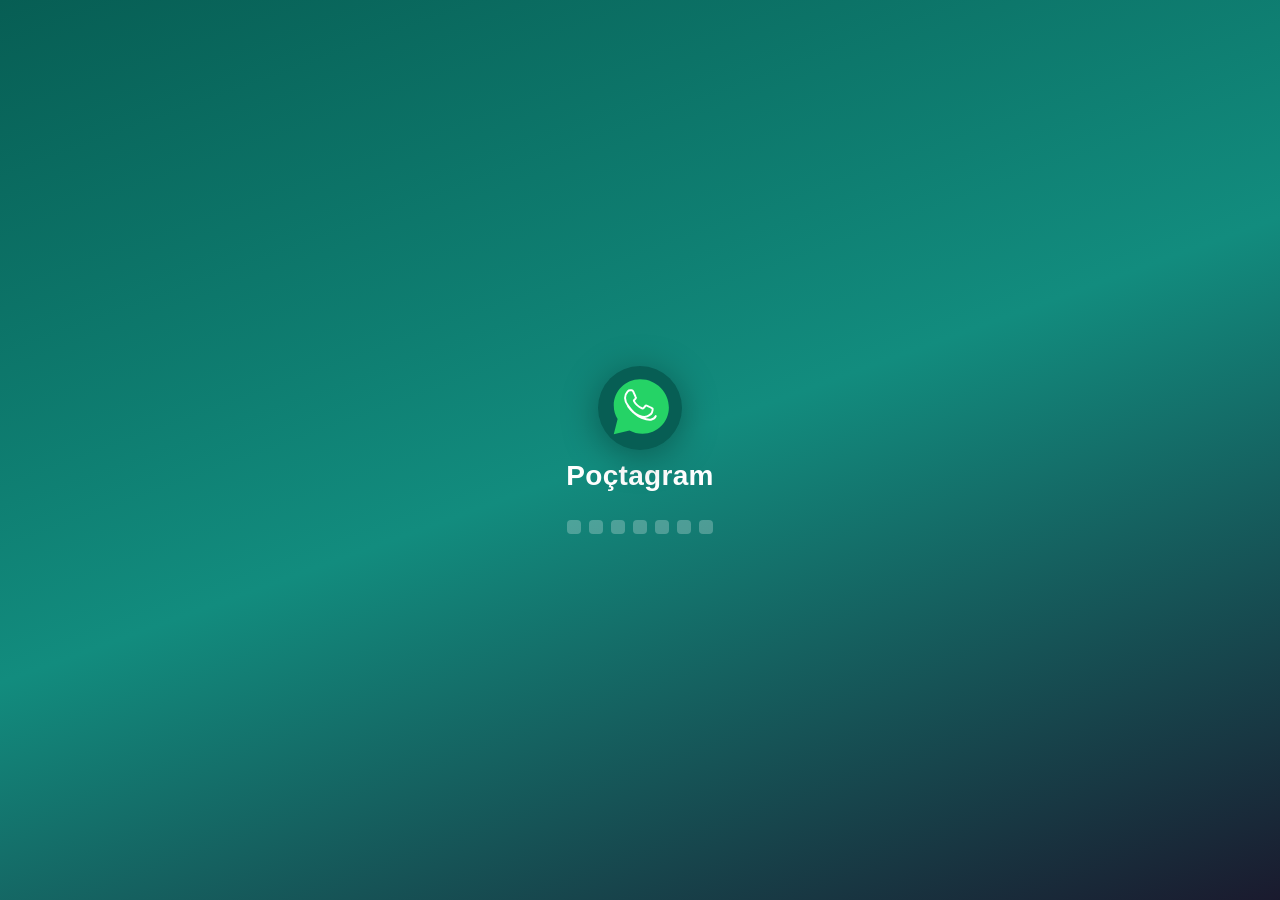
<file: index.html>
<!DOCTYPE html>
<html lang="tr">
<head>
  <meta charset="UTF-8"/>
  <meta name="viewport" content="width=device-width,initial-scale=1.0,maximum-scale=1.0"/>
  <title>Poçtagram</title>
  <style>
    *,*::before,*::after{box-sizing:border-box;margin:0;padding:0;user-select:none;-webkit-user-select:none;-moz-user-select:none;-ms-user-select:none}
    :root{
      --teal-dark:#075E54;--teal-mid:#128C7E;--green:#25D366;
      --bg:#ECE5DD;--white:#FFFFFF;--gray-light:#F0F0F0;
      --gray-mid:#C4C4C4;--gray-dark:#667781;--text:#111B21;
      --bubble-out:#D9FDD3;--bubble-in:#FFFFFF;--shadow:rgba(0,0,0,.12);
      --font:-apple-system,BlinkMacSystemFont,'Segoe UI',Roboto,sans-serif;
    }
    html,body{height:100%;overflow:hidden;font-family:var(--font);background:var(--bg);color:var(--text)}

    /* ── SCREENS ── */
    .screen{display:none;height:100vh;flex-direction:column}
    .screen.active{display:flex}

    /* ── SPLASH / LOADING ── */
    #screen-splash{position:fixed;inset:0;z-index:500;background:linear-gradient(160deg,var(--teal-dark) 0%,var(--teal-mid) 50%,#1a1a2e 100%);display:flex;flex-direction:column;align-items:center;justify-content:center;gap:28px}
    .splash-logo{display:flex;flex-direction:column;align-items:center;gap:10px;animation:splashFade .6s ease}
    @keyframes splashFade{from{opacity:0;transform:scale(.85)}to{opacity:1;transform:scale(1)}}
    .splash-logo svg{width:84px;height:84px;filter:drop-shadow(0 6px 18px rgba(0,0,0,.35))}
    .splash-logo h1{font-size:28px;font-weight:700;color:#fff;letter-spacing:.3px}
    .splash-boxes{display:flex;gap:8px}
    .splash-box{width:14px;height:14px;border-radius:4px;background:rgba(255,255,255,.25);animation:splashBoxPulse 1.1s ease-in-out infinite}
    .splash-box:nth-child(1){animation-delay:0s}
    .splash-box:nth-child(2){animation-delay:.12s}
    .splash-box:nth-child(3){animation-delay:.24s}
    .splash-box:nth-child(4){animation-delay:.36s}
    .splash-box:nth-child(5){animation-delay:.48s}
    .splash-box:nth-child(6){animation-delay:.6s}
    .splash-box:nth-child(7){animation-delay:.72s}
    @keyframes splashBoxPulse{0%,100%{background:rgba(255,255,255,.25);transform:scale(1)}50%{background:#25D366;transform:scale(1.25)}}

    /* ── AUTH ── */
    #screen-auth{background:linear-gradient(160deg,var(--teal-dark) 0%,var(--teal-mid) 50%,#1a1a2e 100%);align-items:center;justify-content:center;padding:24px}
    .auth-card{background:var(--white);border-radius:20px;padding:32px 26px;width:100%;max-width:400px;box-shadow:0 20px 60px rgba(0,0,0,.3)}
    .auth-logo{text-align:center;margin-bottom:24px}
    .auth-logo svg{width:60px;height:60px}
    .auth-logo h1{font-size:24px;font-weight:700;color:var(--teal-dark);margin-top:8px}
    .auth-logo p{font-size:13px;color:var(--gray-dark);margin-top:3px}
    .lang-switch{display:flex;justify-content:center;gap:6px;margin-bottom:18px}
    .lang-btn{padding:4px 12px;border-radius:20px;border:1.5px solid var(--gray-mid);background:none;font-size:12px;font-weight:600;cursor:pointer;color:var(--gray-dark);transition:all .2s}
    .lang-btn.active{background:var(--teal-dark);color:#fff;border-color:var(--teal-dark)}
    .tab-row{display:flex;border-radius:10px;overflow:hidden;border:1px solid var(--gray-mid);margin-bottom:20px}
    .tab-btn{flex:1;padding:10px;border:none;background:transparent;cursor:pointer;font-size:14px;font-weight:600;color:var(--gray-dark);transition:all .2s}
    .tab-btn.active{background:var(--teal-dark);color:var(--white)}
    .form-group{margin-bottom:14px}
    .form-group label{display:block;font-size:11px;font-weight:600;color:var(--gray-dark);margin-bottom:5px;text-transform:uppercase;letter-spacing:.5px}
    .form-group input{width:100%;padding:11px 14px;border:1.5px solid var(--gray-mid);border-radius:10px;font-size:15px;outline:none;transition:border-color .2s;font-family:var(--font);user-select:text;-webkit-user-select:text;-moz-user-select:text;-ms-user-select:text}
    .form-group input:focus{border-color:var(--teal-mid)}
    .btn-primary{width:100%;padding:13px;background:var(--green);border:none;border-radius:12px;font-size:16px;font-weight:700;color:var(--white);cursor:pointer;transition:background .2s;margin-top:4px}
    .btn-primary:hover{background:#22c35e}
    .btn-primary:active{transform:scale(.98)}
    .auth-msg{font-size:13px;text-align:center;margin-top:12px;min-height:18px}
    .auth-msg.error{color:#e74c3c}
    .auth-msg.success{color:var(--teal-mid)}

    /* ── APP ── */
    #screen-app{flex-direction:row;overflow:hidden}

    /* ── SIDEBAR ── */
    #sidebar{width:360px;min-width:360px;background:var(--white);display:flex;flex-direction:column;border-right:1px solid #e0e0e0;height:100vh}
    .sidebar-header{background:var(--teal-dark);color:var(--white);padding:12px 16px;display:flex;align-items:center;justify-content:space-between;min-height:54px;flex-shrink:0}
    .sidebar-header h2{font-size:20px;font-weight:700}
    .logo-wrap{position:relative;display:inline-flex;align-items:center}
    .logo-mail-badge{position:absolute;top:-6px;right:-6px;color:#fff;background:var(--green);border-radius:50%;padding:3px;box-shadow:0 2px 4px rgba(0,0,0,.35);font-size:10px;display:flex;align-items:center;justify-content:center;width:18px;height:18px}
    .header-actions{display:flex;gap:4px}
    .icon-btn{background:none;border:none;color:rgba(255,255,255,.85);cursor:pointer;width:36px;height:36px;display:flex;align-items:center;justify-content:center;border-radius:50%;transition:background .15s}
    .icon-btn:hover{background:rgba(255,255,255,.15)}

    /* ── SEKME NAVBAR (WhatsApp stili) ── */
    .sidebar-tabs{display:flex;background:var(--teal-mid);flex-shrink:0;position:relative;touch-action:pan-y}
    .sidebar-tab{flex:1;padding:12px 0;border:none;background:none;color:rgba(255,255,255,.65);font-size:13px;font-weight:600;cursor:pointer;letter-spacing:.5px;text-transform:uppercase;position:relative;transition:color .2s}
    .sidebar-tab.active{color:#fff}
    .sidebar-tab.active::after{content:'';position:absolute;bottom:0;left:0;right:0;height:3px;background:#fff;border-radius:2px 2px 0 0}

    /* ── SOHBETLER sekmesi ── */
    #tab-chats{display:flex;flex-direction:column;flex:1;min-height:0}
    .search-box{padding:7px 12px;background:var(--gray-light);flex-shrink:0}
    .search-wrap{position:relative}
    .search-wrap svg{position:absolute;left:10px;top:50%;transform:translateY(-50%);pointer-events:none}
    .search-box input{width:100%;padding:8px 14px 8px 36px;background:var(--white);border:none;border-radius:20px;font-size:14px;outline:none;font-family:var(--font);user-select:text;-webkit-user-select:text;-moz-user-select:text;-ms-user-select:text}
    .contacts-list{flex:1;overflow-y:auto}
    .contacts-list::-webkit-scrollbar{width:4px}
    .contacts-list::-webkit-scrollbar-thumb{background:var(--gray-mid);border-radius:4px}
    .contact-item{display:flex;align-items:center;padding:10px 16px;cursor:pointer;transition:background .15s;border-bottom:1px solid #f5f5f5;gap:12px}
    .contact-item:hover{background:var(--gray-light)}
    .contact-item.active{background:#EDF2F7}
    .avatar{width:48px;height:48px;border-radius:50%;display:flex;align-items:center;justify-content:center;font-size:18px;font-weight:700;color:var(--white);flex-shrink:0;position:relative}
    .avatar-sm{width:38px;height:38px;font-size:14px}
    .online-dot{position:absolute;bottom:1px;right:1px;width:12px;height:12px;background:var(--green);border:2px solid var(--white);border-radius:50%;animation:pulse-online .2s ease-out}
    @keyframes pulse-online{from{transform:scale(0);opacity:1}to{transform:scale(1);opacity:1}}
    .contact-info{flex:1;min-width:0}
    .contact-name{font-size:15px;font-weight:600;white-space:nowrap;overflow:hidden;text-overflow:ellipsis}
    .contact-last{font-size:13px;color:var(--gray-dark);white-space:nowrap;overflow:hidden;text-overflow:ellipsis;margin-top:2px}
    .contact-meta{display:flex;flex-direction:column;align-items:flex-end;gap:4px;flex-shrink:0}
    .contact-time{font-size:11px;color:var(--gray-dark)}
    .unread-badge{background:var(--green);color:var(--white);border-radius:50%;width:20px;height:20px;font-size:11px;font-weight:700;display:flex;align-items:center;justify-content:center}
    .empty-state{padding:36px 20px;text-align:center;color:var(--gray-dark)}
    .empty-state svg{width:52px;height:52px;margin-bottom:10px;opacity:.35}
    .empty-state p{font-size:14px;line-height:1.5}

    /* ── AKIŞ sekmesi ── */
    #tab-feed{display:none;flex-direction:column;flex:1;min-height:0;overflow:hidden}
    #tab-feed.show{display:flex}
    .feed-header{padding:10px 14px;background:var(--gray-light);flex-shrink:0;border-bottom:1px solid #e0e0e0}
    .feed-header h3{font-size:14px;font-weight:600;color:var(--gray-dark);margin-bottom:8px}

    /* Story çemberleri */
    .stories-row{display:flex;gap:10px;overflow-x:auto;padding-bottom:6px;scrollbar-width:none}
    .stories-row::-webkit-scrollbar{display:none}
    .story-item{display:flex;flex-direction:column;align-items:center;gap:4px;cursor:pointer;flex-shrink:0}
    .story-ring{width:54px;height:54px;border-radius:50%;padding:2px;background:linear-gradient(45deg,#f09433,#e6683c,#dc2743,#cc2366,#bc1888);flex-shrink:0}
    .story-ring.seen{background:var(--gray-mid)}
    .story-ring.mine{background:linear-gradient(45deg,var(--teal-dark),var(--green))}
    .story-ring-inner{width:100%;height:100%;border-radius:50%;background:var(--white);border:2.5px solid var(--white);overflow:hidden;display:flex;align-items:center;justify-content:center;font-size:18px;font-weight:700;color:var(--white)}
    .story-name{font-size:11px;color:var(--text);max-width:56px;text-align:center;white-space:nowrap;overflow:hidden;text-overflow:ellipsis}
    .story-add{width:54px;height:54px;border-radius:50%;background:var(--gray-light);border:2px dashed var(--gray-mid);display:flex;align-items:center;justify-content:center;cursor:pointer;flex-shrink:0}

    .feed-list{flex:1;overflow-y:auto}
    .feed-list::-webkit-scrollbar{width:4px}
    .feed-list::-webkit-scrollbar-thumb{background:var(--gray-mid);border-radius:4px}

    /* Post kartı */
    .post-card{border-bottom:8px solid var(--gray-light);background:var(--white)}
    .post-header{display:flex;align-items:center;gap:10px;padding:12px 14px 8px;cursor:pointer}
    .post-body{padding:0 14px 10px;font-size:14px;line-height:1.5;color:var(--text);word-break:break-word}
    .post-link{display:block;margin:8px 14px;padding:10px 12px;background:var(--gray-light);border-radius:10px;text-decoration:none;color:var(--teal-mid);font-size:13px;border-left:3px solid var(--teal-mid);word-break:break-all}
    .post-link:hover{background:#e0f0ee}
    .post-meta{padding:4px 14px 10px;font-size:11px;color:var(--gray-dark)}
    .post-actions{display:flex;gap:0;border-top:1px solid var(--gray-light)}
    .post-action-btn{flex:1;padding:9px;border:none;background:none;cursor:pointer;font-size:13px;color:var(--gray-dark);display:flex;align-items:center;justify-content:center;gap:5px;transition:background .15s}
    .post-action-btn:hover{background:var(--gray-light)}
    .post-action-btn.liked{color:#e74c3c}
    .post-locked{padding:30px 20px;text-align:center;color:var(--gray-dark);font-size:13px;background:var(--white);border-bottom:8px solid var(--gray-light)}
    .post-locked svg{width:32px;height:32px;opacity:.3;margin-bottom:8px}

    /* Post oluştur butonu */
    .create-post-btn{position:fixed;bottom:80px;right:16px;width:50px;height:50px;border-radius:50%;background:var(--teal-mid);border:none;color:#fff;font-size:24px;cursor:pointer;box-shadow:0 4px 12px rgba(0,0,0,.25);display:none;align-items:center;justify-content:center;z-index:40;transition:background .2s}
    .create-post-btn.show{display:flex}
    .create-post-btn:hover{background:var(--teal-dark)}

    /* Post oluştur modal */
    #post-modal{position:fixed;inset:0;background:rgba(0,0,0,.5);z-index:200;display:none;align-items:flex-end;justify-content:center}
    #post-modal.show{display:flex}
    .post-modal-card{background:var(--white);border-radius:20px 20px 0 0;width:100%;max-width:480px;padding:20px 18px 32px;animation:slideUp .25s ease}
    @keyframes slideUp{from{transform:translateY(100%)}to{transform:translateY(0)}}
    .post-modal-card h3{font-size:16px;font-weight:700;margin-bottom:14px}
    .post-type-row{display:flex;gap:8px;margin-bottom:14px}
    .post-type-btn{flex:1;padding:8px 6px;border-radius:10px;border:1.5px solid var(--gray-mid);background:none;font-size:12px;font-weight:600;color:var(--gray-dark);cursor:pointer;transition:all .2s}
    .post-type-btn.active{background:var(--teal-dark);color:#fff;border-color:var(--teal-dark)}
    .post-modal-card textarea{width:100%;padding:11px 14px;border:1.5px solid var(--gray-mid);border-radius:10px;font-size:14px;outline:none;resize:none;font-family:var(--font);min-height:90px;margin-bottom:10px;user-select:text;-webkit-user-select:text;-moz-user-select:text;-ms-user-select:text}
    .post-modal-card textarea:focus{border-color:var(--teal-mid)}
    .post-modal-card input[type=text]{width:100%;padding:10px 14px;border:1.5px solid var(--gray-mid);border-radius:10px;font-size:14px;outline:none;font-family:var(--font);margin-bottom:10px}
    .post-modal-card input[type=text]:focus{border-color:var(--teal-mid)}
    .modal-actions{display:flex;gap:8px}
    .btn-cancel{flex:1;padding:12px;border:1.5px solid var(--gray-mid);border-radius:10px;background:none;font-size:14px;font-weight:600;color:var(--gray-dark);cursor:pointer}
    .btn-share{flex:1;padding:12px;background:var(--teal-mid);border:none;border-radius:10px;font-size:14px;font-weight:700;color:#fff;cursor:pointer}

    /* Story görüntüleyici */
    #story-viewer{position:fixed;inset:0;background:#000;z-index:300;display:none;flex-direction:column}
    #story-viewer.show{display:flex}
    .story-progress{display:flex;gap:4px;padding:10px 12px 6px}
    .story-prog-bar{flex:1;height:3px;background:rgba(255,255,255,.35);border-radius:2px;overflow:hidden}
    .story-prog-fill{height:100%;background:#fff;border-radius:2px;transition:width linear}
    .story-content{flex:1;display:flex;align-items:center;justify-content:center;padding:20px;text-align:center}
    .story-text{color:#fff;font-size:22px;font-weight:600;line-height:1.4;text-shadow:0 2px 8px rgba(0,0,0,.5)}
    .story-top{display:flex;align-items:center;gap:10px;padding:0 12px 8px;position:absolute;top:30px;left:0;right:0}
    .story-top-name{color:#fff;font-weight:600;font-size:15px}
    .story-top-time{color:rgba(255,255,255,.7);font-size:12px;margin-left:auto}
    .story-close{background:none;border:none;color:#fff;font-size:24px;cursor:pointer;margin-left:8px}
    .story-nav{position:absolute;top:0;bottom:0;width:40%;cursor:pointer}
    .story-nav-left{left:0}
    .story-nav-right{right:0}

    /* ── CHAT AREA ── */
    #chat-area{flex:1;display:flex;flex-direction:column;height:100vh;min-height:0;background:var(--bg);overflow:hidden}
    #no-chat{flex:1;display:flex;flex-direction:column;align-items:center;justify-content:center;color:var(--gray-dark);gap:16px}
    #no-chat svg{width:80px;height:80px;opacity:.25}
    #no-chat h3{font-size:22px;font-weight:300;color:#41525D}
    #no-chat p{font-size:14px}
    #active-chat{display:flex;flex-direction:column;width:100%;height:100%;min-height:0;overflow:hidden}
    .chat-header{background:var(--teal-dark);color:var(--white);padding:10px 16px;display:flex;align-items:center;gap:10px;min-height:56px;flex-shrink:0;box-shadow:0 1px 3px var(--shadow)}
    .chat-header-info{flex:1;min-width:0;cursor:pointer}
    .chat-header-info h3{font-size:16px;font-weight:600;white-space:nowrap;overflow:hidden;text-overflow:ellipsis}
    .chat-header-info span{font-size:12px;color:rgba(255,255,255,.75)}
    .back-btn{display:none;flex-shrink:0;background:none;border:none;color:var(--white);cursor:pointer;padding:4px 6px 4px 0}
    .messages-wrap{flex:1;min-height:0;overflow-y:auto;padding:12px 12px 8px;background-color:var(--bg);background-image:url("data:image/svg+xml,%3Csvg width='60' height='60' viewBox='0 0 60 60' xmlns='http://www.w3.org/2000/svg'%3E%3Cg fill='%23000' fill-opacity='0.03'%3E%3Cpath d='M36 34v-4h-2v4h-4v2h4v4h2v-4h4v-2h-4zm0-30V0h-2v4h-4v2h4v4h2V6h4V4h-4zM6 34v-4H4v4H0v2h4v4h2v-4h4v-2H6zM6 4V0H4v4H0v2h4v4h2V6h4V4H6z'/%3E%3C/g%3E%3C/svg%3E")}
    .messages-wrap::-webkit-scrollbar{width:4px}
    .messages-wrap::-webkit-scrollbar-thumb{background:var(--gray-mid);border-radius:4px}
    .date-divider{text-align:center;margin:12px 0}
    .date-divider span{background:rgba(255,255,255,.8);padding:4px 12px;border-radius:20px;font-size:12px;color:var(--gray-dark);box-shadow:0 1px 2px var(--shadow)}
    .msg-row{display:flex;margin-bottom:2px;animation:msgSlide .25s ease}
    @keyframes msgSlide{from{opacity:0;transform:translateY(10px)}to{opacity:1;transform:translateY(0)}}
    .msg-row.out{justify-content:flex-end}
    .msg-row.in{justify-content:flex-start}
    .msg-bubble{max-width:72%;padding:7px 10px 5px;border-radius:8px;word-break:break-word;font-size:14.5px;line-height:1.4;box-shadow:0 1px 2px var(--shadow)}
    .msg-row.out .msg-bubble{background:var(--bubble-out);border-bottom-right-radius:2px}
    .msg-row.in  .msg-bubble{background:var(--bubble-in);border-bottom-left-radius:2px}
    .msg-meta{font-size:11px;color:var(--gray-dark);margin-top:3px;display:flex;align-items:center;justify-content:flex-end;gap:3px}
    .tick{display:inline-flex;align-items:center}
    .tick svg{width:16px;height:16px;display:block}
    .msg-sending{display:flex;align-items:center;gap:3px;margin-top:4px;justify-content:flex-end}
    .msg-sending .sq{width:5px;height:5px;border-radius:1px;background:var(--teal-mid);animation:sqpulse 1s ease-in-out infinite;opacity:.2}
    .msg-sending .sq:nth-child(1){animation-delay:0s}
    .msg-sending .sq:nth-child(2){animation-delay:.15s}
    .msg-sending .sq:nth-child(3){animation-delay:.3s}
    .msg-sending .sq:nth-child(4){animation-delay:.45s}
    .msg-sending .sq:nth-child(5){animation-delay:.6s}
    @keyframes sqpulse{0%,100%{opacity:.15;transform:scaleY(.6)}50%{opacity:1;transform:scaleY(1)}}
    .chat-input-row{background:var(--gray-light);padding:8px 10px;display:flex;align-items:flex-end;gap:8px;flex-shrink:0;border-top:1px solid #e0e0e0;position:sticky;bottom:0}
    .msg-input{flex:1;min-width:0;padding:9px 14px;background:var(--white);border:none;border-radius:22px;font-size:16px;outline:none;resize:none;font-family:var(--font);max-height:120px;overflow-y:auto;line-height:1.4;-webkit-text-size-adjust:100%;user-select:text;-webkit-user-select:text;-moz-user-select:text;-ms-user-select:text}
    .send-btn{width:44px;height:44px;min-width:44px;border-radius:50%;background:var(--teal-mid);border:none;cursor:pointer;display:flex;align-items:center;justify-content:center;color:var(--white);transition:background .15s;flex-shrink:0}
    .send-btn:hover{background:var(--teal-dark)}
    .send-btn:active{transform:scale(.9)}
    .sticker-btn{width:38px;height:38px;min-width:38px;border-radius:50%;background:none;border:none;cursor:pointer;display:flex;align-items:center;justify-content:center;color:var(--gray-dark);transition:background .15s,color .15s;flex-shrink:0}
    .sticker-btn:hover{background:rgba(0,0,0,.06);color:var(--teal-mid)}
    .sticker-btn.active{color:var(--teal-mid);background:rgba(18,140,126,.12)}

    /* Sticker / GIF benzeri çıkartma paneli */
    #sticker-panel{display:none;flex-direction:column;background:var(--white);border-top:1px solid #e0e0e0;flex-shrink:0;height:230px}
    #sticker-panel.show{display:flex}
    .sticker-tabs{display:flex;gap:4px;padding:8px 10px 4px;overflow-x:auto;flex-shrink:0;scrollbar-width:none}
    .sticker-tabs::-webkit-scrollbar{display:none}
    .sticker-tab-btn{flex-shrink:0;padding:5px 12px;border-radius:16px;border:none;background:var(--gray-light);font-size:18px;cursor:pointer;transition:background .15s}
    .sticker-tab-btn.active{background:var(--green);}
    .sticker-grid{flex:1;overflow-y:auto;display:grid;grid-template-columns:repeat(6,1fr);gap:6px;padding:8px 10px}
    .sticker-grid::-webkit-scrollbar{width:4px}
    .sticker-grid::-webkit-scrollbar-thumb{background:var(--gray-mid);border-radius:4px}
    .sticker-cell{display:flex;align-items:center;justify-content:center;font-size:30px;background:var(--gray-light);border-radius:10px;cursor:pointer;transition:transform .12s,background .12s;aspect-ratio:1;user-select:none}
    .sticker-cell:hover{background:#e3f4f1;transform:scale(1.08)}
    .sticker-cell:active{transform:scale(.95)}
    /* Mesaj balonu içinde büyük sticker */
    .msg-bubble.sticker-only{background:transparent!important;box-shadow:none!important;padding:0!important}
    .msg-bubble.sticker-only .sticker-display{font-size:56px;line-height:1}
    .msg-bubble.sticker-only .msg-meta{justify-content:flex-end;margin-top:0;padding-right:2px}

    /* ── PROFILE (kendi profilim) ── */
    #profile-panel{position:fixed;inset:0;background:rgba(0,0,0,.5);z-index:100;display:none;align-items:flex-end;justify-content:center}
    #profile-panel.show{display:flex}
    .profile-card{background:var(--white);border-radius:20px 20px 0 0;width:100%;max-width:480px;padding:28px 24px 36px;position:relative;animation:slideUp .25s ease}
    .profile-card h3{font-size:18px;font-weight:700;margin-bottom:20px}
    .profile-row{display:flex;align-items:center;gap:14px;margin-bottom:16px}
    .profile-avatar{width:64px;height:64px;border-radius:50%;font-size:26px;font-weight:700;color:var(--white);display:flex;align-items:center;justify-content:center;flex-shrink:0}
    .profile-details h4{font-size:18px;font-weight:700}
    .profile-details p{font-size:14px;color:var(--gray-dark);margin-top:2px}
    .btn-logout{width:100%;padding:13px;background:#e74c3c;border:none;border-radius:12px;font-size:15px;font-weight:600;color:var(--white);cursor:pointer;margin-top:8px}
    .close-panel{position:absolute;top:16px;right:16px;background:none;border:none;cursor:pointer;color:var(--gray-dark);padding:4px}

    .bio-edit-wrap{margin-bottom:14px}
    .bio-edit-wrap label{display:block;font-size:11px;font-weight:600;color:var(--gray-dark);margin-bottom:5px;text-transform:uppercase;letter-spacing:.5px}
    .bio-edit-wrap textarea{width:100%;padding:10px 12px;border:1.5px solid var(--gray-mid);border-radius:10px;font-size:14px;outline:none;resize:none;font-family:var(--font);min-height:60px;user-select:text;-webkit-user-select:text;-moz-user-select:text;-ms-user-select:text}
    .bio-edit-wrap textarea:focus{border-color:var(--teal-mid)}
    .btn-save-bio{width:100%;padding:10px;background:var(--teal-mid);border:none;border-radius:10px;font-size:13px;font-weight:700;color:#fff;cursor:pointer;margin-top:6px}

    /* ── KULLANICI PROFİL SAYFASI (Instagram tarzı) ── */
    #user-profile-screen{position:fixed;inset:0;background:var(--bg);z-index:150;display:none;flex-direction:column}
    #user-profile-screen.show{display:flex}
    .uprofile-header{background:var(--teal-dark);color:#fff;padding:10px 16px;display:flex;align-items:center;gap:10px;min-height:56px;flex-shrink:0;box-shadow:0 1px 3px var(--shadow)}
    .uprofile-header h3{font-size:16px;font-weight:600}
    .uprofile-back{background:none;border:none;color:#fff;cursor:pointer;padding:4px 6px 4px 0}
    .uprofile-body{flex:1;overflow-y:auto;padding:28px 24px}
    .uprofile-top{display:flex;flex-direction:column;align-items:center;text-align:center;margin-bottom:18px}
    .uprofile-avatar{width:90px;height:90px;border-radius:50%;font-size:34px;font-weight:700;color:#fff;display:flex;align-items:center;justify-content:center;margin-bottom:14px;box-shadow:0 4px 14px rgba(0,0,0,.15)}
    .uprofile-name{font-size:20px;font-weight:700;margin-bottom:4px}
    .uprofile-bio{font-size:14px;color:var(--gray-dark);line-height:1.5;max-width:320px;margin-bottom:18px;white-space:pre-wrap}
    .uprofile-stats{display:flex;gap:28px;margin-bottom:20px}
    .uprofile-stat{text-align:center}
    .uprofile-stat b{display:block;font-size:18px;font-weight:700}
    .uprofile-stat span{font-size:12px;color:var(--gray-dark)}
    .uprofile-actions{display:flex;gap:10px;width:100%;max-width:320px}
    .btn-follow{flex:1;padding:11px;border-radius:10px;border:none;font-size:14px;font-weight:700;cursor:pointer;transition:all .2s}
    .btn-follow.follow{background:var(--teal-mid);color:#fff}
    .btn-follow.follow:hover{background:var(--teal-dark)}
    .btn-follow.pending{background:var(--gray-light);color:var(--gray-dark);border:1.5px solid var(--gray-mid)}
    .btn-follow.following{background:var(--gray-light);color:var(--text);border:1.5px solid var(--gray-mid)}
    .btn-follow.message{background:var(--gray-light);color:var(--text);border:1.5px solid var(--gray-mid)}
    .uprofile-locked{text-align:center;padding:30px 20px;color:var(--gray-dark)}
    .uprofile-locked svg{width:42px;height:42px;opacity:.3;margin-bottom:10px}

    /* Takip istekleri paneli */
    #requests-panel{position:fixed;inset:0;background:rgba(0,0,0,.5);z-index:160;display:none;align-items:flex-end;justify-content:center}
    #requests-panel.show{display:flex}
    .requests-card{background:var(--white);border-radius:20px 20px 0 0;width:100%;max-width:480px;max-height:75vh;display:flex;flex-direction:column;animation:slideUp .25s ease}
    .requests-card h3{font-size:16px;font-weight:700;padding:18px 20px 10px}
    .requests-list{overflow-y:auto;padding:0 12px 20px}
    .request-row{display:flex;align-items:center;gap:12px;padding:10px 8px;border-bottom:1px solid #f0f0f0}
    .request-row .contact-name{font-size:14px;font-weight:600}
    .request-actions{display:flex;gap:6px;margin-left:auto}
    .req-btn{padding:7px 14px;border-radius:8px;border:none;font-size:12px;font-weight:700;cursor:pointer}
    .req-accept{background:var(--green);color:#fff}
    .req-decline{background:var(--gray-light);color:var(--gray-dark)}
    .req-badge-dot{position:absolute;top:-2px;right:-2px;width:10px;height:10px;background:#e74c3c;border-radius:50%;border:2px solid var(--teal-dark)}

    /* ── PAYLAŞIM PANELİ (Profil / Mesaj Linki) ── */
    #share-panel{position:fixed;inset:0;background:rgba(0,0,0,.5);z-index:170;display:none;align-items:flex-end;justify-content:center}
    #share-panel.show{display:flex}
    .share-card{background:var(--white);border-radius:20px 20px 0 0;width:100%;max-width:480px;padding:22px 22px 32px;animation:slideUp .25s ease}
    .share-card h3{font-size:16px;font-weight:700;margin-bottom:6px}
    .share-card p.share-desc{font-size:13px;color:var(--gray-dark);margin-bottom:16px;line-height:1.4}
    .share-link-box{display:flex;align-items:center;gap:8px;background:var(--gray-light);border-radius:10px;padding:10px 12px;margin-bottom:14px}
    .share-link-box input{flex:1;border:none;background:none;font-size:13px;outline:none;color:var(--text);user-select:text;-webkit-user-select:text;-moz-user-select:text;-ms-user-select:text}
    .share-copy-btn{flex-shrink:0;padding:8px 14px;background:var(--teal-mid);border:none;border-radius:8px;color:#fff;font-size:12px;font-weight:700;cursor:pointer;transition:background .15s}
    .share-copy-btn:hover{background:var(--teal-dark)}
    .share-copy-btn.copied{background:var(--green)}
    .share-options{display:flex;gap:10px;margin-bottom:6px}
    .share-opt-btn{flex:1;display:flex;flex-direction:column;align-items:center;gap:6px;padding:12px 6px;border-radius:12px;border:1.5px solid var(--gray-mid);background:none;cursor:pointer;font-size:11px;font-weight:600;color:var(--text);transition:all .15s}
    .share-opt-btn:hover{border-color:var(--teal-mid);background:#f3fbfa}
    .share-opt-btn svg{width:22px;height:22px}
    .btn-close-share{width:100%;padding:12px;border:1.5px solid var(--gray-mid);border-radius:10px;background:none;font-size:14px;font-weight:600;color:var(--gray-dark);cursor:pointer;margin-top:14px}

    /* ── SES KAYDI / OYNATICI ── */
    .voice-btn{width:38px;height:38px;min-width:38px;border-radius:50%;background:none;border:none;cursor:pointer;display:flex;align-items:center;justify-content:center;color:var(--gray-dark);transition:background .15s,color .15s;flex-shrink:0}
    .voice-btn:hover{background:rgba(0,0,0,.06);color:var(--teal-mid)}
    .voice-btn.recording{color:#fff;background:#e74c3c;animation:recPulse 1.1s ease-in-out infinite}
    @keyframes recPulse{0%,100%{box-shadow:0 0 0 0 rgba(231,76,60,.5)}50%{box-shadow:0 0 0 8px rgba(231,76,60,0)}}
    .recording-bar{display:none;align-items:center;gap:10px;flex:1;padding:0 6px;min-width:0}
    .recording-bar.show{display:flex}
    .rec-dot{width:10px;height:10px;border-radius:50%;background:#e74c3c;flex-shrink:0;animation:recDotBlink 1s ease-in-out infinite}
    @keyframes recDotBlink{0%,100%{opacity:1}50%{opacity:.25}}
    .rec-time{font-size:14px;font-weight:600;color:var(--text);flex-shrink:0;min-width:38px}
    .rec-wave{flex:1;height:24px;display:flex;align-items:center;gap:2px;overflow:hidden}
    .rec-wave span{width:3px;border-radius:2px;background:var(--teal-mid);animation:recWave .6s ease-in-out infinite}
    .rec-wave span:nth-child(odd){animation-duration:.45s}
    .rec-wave span:nth-child(3n){animation-duration:.7s}
    @keyframes recWave{0%,100%{height:4px}50%{height:20px}}
    .rec-cancel-btn{background:none;border:none;color:var(--gray-dark);font-size:13px;font-weight:600;cursor:pointer;flex-shrink:0;padding:6px 8px}

    .voice-preview-bar{display:none;align-items:center;gap:10px;flex:1;padding:0 4px;min-width:0;background:var(--white);border-radius:22px;padding:6px 12px}
    .voice-preview-bar.show{display:flex}
    .voice-preview-play{width:32px;height:32px;border-radius:50%;background:var(--teal-mid);border:none;color:#fff;display:flex;align-items:center;justify-content:center;cursor:pointer;flex-shrink:0}
    .voice-preview-time{font-size:13px;color:var(--gray-dark);flex-shrink:0}
    .voice-preview-discard{background:none;border:none;color:#e74c3c;font-size:18px;cursor:pointer;flex-shrink:0;padding:4px 6px}

    .voice-msg-bubble{display:flex;align-items:center;gap:8px;min-width:200px}
    .voice-play-btn{width:34px;height:34px;border-radius:50%;background:var(--teal-mid);border:none;color:#fff;display:flex;align-items:center;justify-content:center;cursor:pointer;flex-shrink:0}
    .voice-play-btn:hover{background:var(--teal-dark)}
    .voice-msg-wave{flex:1;height:24px;display:flex;align-items:center;gap:2px}
    .voice-msg-wave span{width:3px;border-radius:2px;background:var(--gray-mid);flex-shrink:0}
    .voice-msg-wave span.played{background:var(--teal-mid)}
    .voice-msg-duration{font-size:11px;color:var(--gray-dark);flex-shrink:0;min-width:30px;text-align:right}

    .voice-post-bubble{display:flex;align-items:center;gap:10px;background:var(--gray-light);border-radius:12px;padding:10px 12px;margin:8px 14px}
    .voice-post-bubble .voice-play-btn{width:38px;height:38px}
    .voice-story-content{display:flex;flex-direction:column;align-items:center;gap:18px}
    .voice-story-play{width:72px;height:72px;border-radius:50%;background:rgba(255,255,255,.15);border:2px solid #fff;color:#fff;display:flex;align-items:center;justify-content:center;cursor:pointer}
    .voice-story-wave{display:flex;align-items:center;gap:3px;height:40px}
    .voice-story-wave span{width:4px;border-radius:2px;background:rgba(255,255,255,.5);flex-shrink:0}
    .voice-story-wave span.played{background:#25D366}


    /* ── MİKROFON İZNİ MODALI ── */
    #mic-permission-modal{position:fixed;inset:0;background:rgba(0,0,0,.55);z-index:400;display:none;align-items:center;justify-content:center;padding:24px}
    #mic-permission-modal.show{display:flex}
    .mic-perm-card{background:var(--white);border-radius:20px;padding:30px 26px;width:100%;max-width:360px;text-align:center;box-shadow:0 20px 60px rgba(0,0,0,.3);animation:splashFade .3s ease}
    .mic-perm-icon{width:64px;height:64px;border-radius:50%;background:rgba(18,140,126,.12);display:flex;align-items:center;justify-content:center;margin:0 auto 16px}
    .mic-perm-icon svg{width:30px;height:30px;color:var(--teal-mid)}
    .mic-perm-card h3{font-size:17px;font-weight:700;margin-bottom:8px}
    .mic-perm-card p{font-size:13.5px;color:var(--gray-dark);line-height:1.5;margin-bottom:22px}
    .mic-perm-actions{display:flex;flex-direction:column;gap:8px}
    .btn-mic-allow{width:100%;padding:13px;background:var(--green);border:none;border-radius:12px;font-size:15px;font-weight:700;color:#fff;cursor:pointer;transition:background .2s}
    .btn-mic-allow:hover{background:#22c35e}
    .btn-mic-later{width:100%;padding:11px;background:none;border:none;font-size:13.5px;font-weight:600;color:var(--gray-dark);cursor:pointer}
    .mic-perm-status{font-size:12px;margin-top:4px;min-height:16px}
    .mic-perm-status.denied{color:#e74c3c}
    .mic-perm-status.granted{color:var(--teal-mid)}

    /* Mikrofon izin durumu göstergesi (kayıt butonu üzerinde) */
    .voice-record-btn.blocked{opacity:.45;cursor:not-allowed}
    .mic-status-pill{display:none;align-items:center;gap:6px;padding:6px 12px;background:#fff3cd;color:#856404;border-radius:20px;font-size:11.5px;font-weight:600;margin:0 12px 6px;cursor:pointer}
    .mic-status-pill.show{display:flex}

    /* ── PROFİL MÜZİĞİ ── */
    .pmusic-edit-wrap{margin-bottom:14px}
    .pmusic-edit-wrap label{display:block;font-size:11px;font-weight:600;color:var(--gray-dark);margin-bottom:5px;text-transform:uppercase;letter-spacing:.5px}
    .pmusic-edit-wrap input[type=text]{width:100%;padding:10px 12px;border:1.5px solid var(--gray-mid);border-radius:10px;font-size:13.5px;outline:none;font-family:var(--font);user-select:text;-webkit-user-select:text;-moz-user-select:text;-ms-user-select:text}
    .pmusic-edit-wrap input[type=text]:focus{border-color:var(--teal-mid)}
    .pmusic-source-tabs{display:flex;gap:6px;margin-bottom:8px}
    .pmusic-source-tab{flex:1;padding:6px 4px;border-radius:8px;border:1.5px solid var(--gray-mid);background:none;font-size:11px;font-weight:600;color:var(--gray-dark);cursor:pointer;transition:all .15s}
    .pmusic-source-tab.active{background:var(--teal-dark);color:#fff;border-color:var(--teal-dark)}
    .pmusic-upload-zone{border:1.5px dashed var(--gray-mid);border-radius:10px;padding:16px 12px;text-align:center;cursor:pointer;transition:border-color .15s,background .15s}
    .pmusic-upload-zone:hover{border-color:var(--teal-mid);background:#f3fbfa}
    .pmusic-upload-zone svg{width:24px;height:24px;color:var(--gray-dark);margin-bottom:6px}
    .pmusic-upload-zone p{font-size:12px;color:var(--gray-dark);line-height:1.4}
    .pmusic-upload-file-info{display:none;align-items:center;gap:8px;background:var(--gray-light);border-radius:10px;padding:8px 10px;font-size:12px;color:var(--text)}
    .pmusic-upload-file-info.show{display:flex}
    .pmusic-upload-progress{flex:1;height:5px;background:var(--gray-mid);border-radius:3px;overflow:hidden}
    .pmusic-upload-progress-fill{height:100%;background:var(--teal-mid);width:0%;transition:width .15s}
    .pmusic-upload-remove{background:none;border:none;color:#e74c3c;cursor:pointer;font-size:13px;flex-shrink:0}
    .pmusic-edit-hint{font-size:11px;color:var(--gray-dark);margin-top:5px;line-height:1.4}
    .pmusic-edit-row{display:flex;gap:6px;margin-top:8px}
    .btn-save-pmusic{flex:1;padding:9px;background:var(--teal-mid);border:none;border-radius:9px;font-size:12.5px;font-weight:700;color:#fff;cursor:pointer}
    .btn-clear-pmusic{padding:9px 12px;background:var(--gray-light);border:1.5px solid var(--gray-mid);border-radius:9px;font-size:12.5px;font-weight:600;color:var(--gray-dark);cursor:pointer}

    .uprofile-music-bar{display:none;align-items:center;gap:10px;background:var(--gray-light);border-radius:30px;padding:8px 14px;margin:4px 0 18px;width:100%;max-width:320px}
    .uprofile-music-bar.show{display:flex}
    .uprofile-music-icon{width:34px;height:34px;border-radius:50%;background:var(--teal-mid);display:flex;align-items:center;justify-content:center;flex-shrink:0;color:#fff;animation:musicSpin 4s linear infinite}
    .uprofile-music-icon.paused{animation-play-state:paused}
    @keyframes musicSpin{from{transform:rotate(0)}to{transform:rotate(360deg)}}
    .uprofile-music-icon svg{width:16px;height:16px}
    .uprofile-music-info{flex:1;min-width:0;text-align:left}
    .uprofile-music-label{font-size:10px;color:var(--gray-dark);text-transform:uppercase;letter-spacing:.4px}
    .uprofile-music-title{font-size:12.5px;font-weight:600;color:var(--text);white-space:nowrap;overflow:hidden;text-overflow:ellipsis}
    .uprofile-music-toggle{width:30px;height:30px;border-radius:50%;background:var(--white);border:none;cursor:pointer;display:flex;align-items:center;justify-content:center;flex-shrink:0;color:var(--teal-dark);box-shadow:0 1px 3px var(--shadow)}
    .uprofile-music-tap-hint{display:none;align-items:center;gap:8px;background:#fff3cd;color:#856404;border-radius:30px;padding:8px 14px;margin:4px 0 18px;width:100%;max-width:320px;font-size:12px;font-weight:600;cursor:pointer;justify-content:center}
    .uprofile-music-tap-hint.show{display:flex}
    #uprofile-music-yt-frame{position:fixed;width:1px;height:1px;opacity:0;pointer-events:none;left:-9999px;top:-9999px}

    /* ── TOAST ── */
    #toast{position:fixed;bottom:80px;left:50%;transform:translateX(-50%);background:#222;color:var(--white);padding:12px 24px;border-radius:24px;font-size:13px;z-index:999;opacity:0;transition:opacity .3s,transform .3s;pointer-events:none;white-space:nowrap;font-weight:500;box-shadow:0 4px 12px rgba(0,0,0,.3);letter-spacing:.3px}
    #toast.show{opacity:1;transform:translateX(-50%) scale(1)}
    .loader{border:3px solid rgba(255,255,255,.3);border-top-color:var(--white);border-radius:50%;width:20px;height:20px;animation:spin .7s linear infinite;margin:0 auto}
    @keyframes spin{to{transform:rotate(360deg)}}

    /* ── MOBİL ── */
    @media(max-width:680px){
      #sidebar{width:100%;min-width:0;border-right:none}
      #chat-area{position:fixed;top:0;left:0;right:0;bottom:0;width:100%;height:100%;height:100dvh;z-index:50;transform:translateX(100%);transition:transform .3s cubic-bezier(.4,0,.2,1);display:flex;flex-direction:column;overflow:hidden}
      #chat-area.open{transform:translateX(0)}
      #active-chat{flex:1;min-height:0;display:flex;flex-direction:column;overflow:hidden}
      .messages-wrap{flex:1;min-height:0;overflow-y:auto}
      .chat-input-row{flex-shrink:0;padding-bottom:max(8px,env(safe-area-inset-bottom))}
      .back-btn{display:flex!important}
      .msg-bubble{max-width:82%;font-size:15px}
      .create-post-btn{bottom:20px}
    }
  </style>
</head>
<body>

<!-- ═══════════════ SPLASH / LOADING ═══════════════ -->
<div id="screen-splash">
  <div class="splash-logo">
    <svg viewBox="0 0 64 64" fill="none">
      <circle cx="32" cy="32" r="32" fill="#075E54"/>
      <path d="M32 10C20.95 10 12 18.95 12 30C12 33.8 13.08 37.34 14.95 40.34L12 52L23.95 49.12C26.82 50.67 30.3 51.6 34 51.6C45.05 51.6 54 42.65 54 31.6C54 20.55 45.05 10 32 10Z" fill="#25D366"/>
      <path d="M44 38.2C43.5 39.5 41.8 40.6 40.3 40.9C39.3 41.1 37.9 41.3 33.2 39.4C27.2 36.9 23.3 30.8 23 30.4C22.7 30 20.6 27.2 20.6 24.3C20.6 21.4 22.1 20 22.7 19.3C23.3 18.6 24 18.5 24.4 18.5C24.8 18.5 25.2 18.5 25.5 18.5C25.9 18.5 26.4 18.4 26.9 19.5C27.4 20.6 28.6 23.5 28.7 23.7C28.9 23.9 29 24.2 28.8 24.5C28.6 24.8 28.5 25 28.3 25.2C28.1 25.4 27.8 25.7 27.6 25.9C27.4 26.1 27.2 26.4 27.4 26.8C27.6 27.2 28.6 28.8 30 30C31.8 31.6 33.3 32.1 33.7 32.3C34.1 32.5 34.4 32.5 34.6 32.2C34.8 31.9 35.8 30.8 36.1 30.4C36.4 30 36.7 30.1 37.1 30.2C37.5 30.3 40.4 31.7 40.8 31.9C41.2 32.1 41.5 32.2 41.6 32.4C41.7 32.7 41.7 34 41.1 35.5C40.5 37 37.3 38.6 36.4 38.7C35.5 38.8 34.7 39.1 31.2 37.8C26.3 36 23.2 31 22.9 30.6" stroke="white" stroke-width="1.5" stroke-linecap="round"/>
    </svg>
    <h1>Poçtagram</h1>
  </div>
  <div class="splash-boxes">
    <div class="splash-box"></div>
    <div class="splash-box"></div>
    <div class="splash-box"></div>
    <div class="splash-box"></div>
    <div class="splash-box"></div>
    <div class="splash-box"></div>
    <div class="splash-box"></div>
  </div>
</div>

<!-- ═══════════════ AUTH ═══════════════ -->
<div class="screen active" id="screen-auth">
  <div class="auth-card">
    <div class="auth-logo">
      <svg viewBox="0 0 64 64" fill="none">
        <circle cx="32" cy="32" r="32" fill="#075E54"/>
        <path d="M32 10C20.95 10 12 18.95 12 30C12 33.8 13.08 37.34 14.95 40.34L12 52L23.95 49.12C26.82 50.67 30.3 51.6 34 51.6C45.05 51.6 54 42.65 54 31.6C54 20.55 45.05 10 32 10Z" fill="#25D366"/>
        <path d="M44 38.2C43.5 39.5 41.8 40.6 40.3 40.9C39.3 41.1 37.9 41.3 33.2 39.4C27.2 36.9 23.3 30.8 23 30.4C22.7 30 20.6 27.2 20.6 24.3C20.6 21.4 22.1 20 22.7 19.3C23.3 18.6 24 18.5 24.4 18.5C24.8 18.5 25.2 18.5 25.5 18.5C25.9 18.5 26.4 18.4 26.9 19.5C27.4 20.6 28.6 23.5 28.7 23.7C28.9 23.9 29 24.2 28.8 24.5C28.6 24.8 28.5 25 28.3 25.2C28.1 25.4 27.8 25.7 27.6 25.9C27.4 26.1 27.2 26.4 27.4 26.8C27.6 27.2 28.6 28.8 30 30C31.8 31.6 33.3 32.1 33.7 32.3C34.1 32.5 34.4 32.5 34.6 32.2C34.8 31.9 35.8 30.8 36.1 30.4C36.4 30 36.7 30.1 37.1 30.2C37.5 30.3 40.4 31.7 40.8 31.9C41.2 32.1 41.5 32.2 41.6 32.4C41.7 32.7 41.7 34 41.1 35.5C40.5 37 37.3 38.6 36.4 38.7C35.5 38.8 34.7 39.1 31.2 37.8C26.3 36 23.2 31 22.9 30.6" stroke="white" stroke-width="1.5" stroke-linecap="round"/>
      </svg>
      <h1>Poçtagram</h1>
      <p id="auth-tagline">Hızlı ve güvenli mesajlaşma</p>
    </div>
    <div class="lang-switch">
      <button class="lang-btn active" onclick="setLang('tr')">🇹🇷 Türkçe</button>
      <button class="lang-btn" onclick="setLang('tk')">🇹🇲 Türkmençe</button>
    </div>
    <div class="tab-row">
      <button class="tab-btn active" id="tab-login" onclick="switchTab('login')" data-i="login_tab">Giriş Yap</button>
      <button class="tab-btn" id="tab-register" onclick="switchTab('register')" data-i="register_tab">Kayıt Ol</button>
    </div>
    <div id="form-login">
      <div class="form-group"><label data-i="email">E-posta</label><input type="email" id="login-email" placeholder="ornek@mail.com"/></div>
      <div class="form-group"><label data-i="password">Şifre</label><input type="password" id="login-pass" placeholder="••••••••"/></div>
      <button class="btn-primary" id="btn-login" onclick="handleLogin()" data-i="login_btn">Giriş Yap</button>
    </div>
    <div id="form-register" style="display:none">
      <div class="form-group"><label data-i="name">İsim</label><input type="text" id="reg-name" placeholder="Adın Soyadın"/></div>
      <div class="form-group"><label data-i="email">E-posta</label><input type="email" id="reg-email" placeholder="ornek@mail.com"/></div>
      <div class="form-group"><label data-i="password">Şifre</label><input type="password" id="reg-pass" placeholder="••••••••"/></div>
      <button class="btn-primary" id="btn-register" onclick="handleRegister()" data-i="register_btn">Kayıt Ol</button>
    </div>
    <div class="auth-msg" id="auth-msg"></div>
  </div>
</div>

<!-- ═══════════════ APP ═══════════════ -->
<div class="screen" id="screen-app">

  <!-- Sidebar -->
  <div id="sidebar">
    <div class="sidebar-header">
      <div class="logo-wrap">
        <h2>Poçtagram</h2>
        <div class="logo-mail-badge" title="Mesajlar">
          <svg width="12" height="12" fill="currentColor" viewBox="0 0 24 24"><rect x="2" y="4" width="20" height="16" rx="2"/><path d="m22 6-10 7L2 6"/></svg>
        </div>
      </div>
      <div class="header-actions">
        <button class="icon-btn" onclick="openShareLinkPanel()" title="Mesaj Linki Paylaş">
          <svg width="20" height="20" fill="none" stroke="currentColor" stroke-width="2" viewBox="0 0 24 24"><circle cx="18" cy="5" r="3"/><circle cx="6" cy="12" r="3"/><circle cx="18" cy="19" r="3"/><path d="M8.6 13.5l6.8 3.9M15.4 6.6L8.6 10.5"/></svg>
        </button>
        <button class="icon-btn" id="requests-btn" onclick="openRequests()" title="Takip İstekleri" style="position:relative">
          <svg width="22" height="22" fill="currentColor" viewBox="0 0 24 24"><path d="M17 21v-2a4 4 0 0 0-4-4H5a4 4 0 0 0-4 4v2"/><circle cx="9" cy="7" r="4"/><path d="M23 21v-2a4 4 0 0 0-3-3.87M16 3.13a4 4 0 0 1 0 7.75" stroke="currentColor" stroke-width="2" fill="none"/></svg>
          <span id="req-badge-dot" class="req-badge-dot" style="display:none"></span>
        </button>
        <button class="icon-btn" onclick="openProfile()" title="Profil">
          <svg width="22" height="22" fill="currentColor" viewBox="0 0 24 24"><path d="M12 12c2.7 0 4.8-2.1 4.8-4.8S14.7 2.4 12 2.4 7.2 4.5 7.2 7.2 9.3 12 12 12zm0 2.4c-3.2 0-9.6 1.6-9.6 4.8v2.4h19.2v-2.4c0-3.2-6.4-4.8-9.6-4.8z"/></svg>
        </button>
      </div>
    </div>

    <!-- Sekmeler -->
    <div class="sidebar-tabs" id="sidebar-tabs">
      <button class="sidebar-tab active" id="stab-chats" onclick="switchSideTab('chats')" data-i="tab_chats">SOHBETLER</button>
      <button class="sidebar-tab" id="stab-feed" onclick="switchSideTab('feed')" data-i="tab_feed">AKIŞ</button>
    </div>

    <!-- Sohbetler -->
    <div id="tab-chats">
      <div class="search-box">
        <div class="search-wrap">
          <svg width="16" height="16" fill="none" stroke="#667781" stroke-width="2" viewBox="0 0 24 24"><circle cx="11" cy="11" r="8"/><path d="m21 21-4.35-4.35"/></svg>
          <input type="text" id="search-input" oninput="handleSearch()" data-i-placeholder="search_placeholder" placeholder="İsimle kullanıcı ara..."/>
        </div>
      </div>
      <div class="contacts-list" id="contacts-list">
        <div class="empty-state">
          <svg fill="none" stroke="currentColor" stroke-width="1" viewBox="0 0 24 24"><path d="M17 21v-2a4 4 0 0 0-4-4H5a4 4 0 0 0-4 4v2"/><circle cx="9" cy="7" r="4"/><path d="M23 21v-2a4 4 0 0 0-3-3.87M16 3.13a4 4 0 0 1 0 7.75"/></svg>
          <p data-i="empty_search">Arama yaparak kullanıcı bulabilirsiniz</p>
        </div>
      </div>
    </div>

    <!-- Akış -->
    <div id="tab-feed">
      <div class="feed-header">
        <h3 data-i="stories_title">Hikayeler</h3>
        <div class="stories-row" id="stories-row">
          <div class="story-item" onclick="openPostModal('story')">
            <div class="story-add">
              <svg width="22" height="22" fill="none" stroke="#667781" stroke-width="2" viewBox="0 0 24 24"><circle cx="12" cy="12" r="10"/><path d="M12 8v8M8 12h8"/></svg>
            </div>
            <span class="story-name" data-i="add_story">Ekle</span>
          </div>
        </div>
      </div>
      <div class="feed-list" id="feed-list">
        <div class="empty-state" style="margin-top:20px">
          <svg fill="none" stroke="currentColor" stroke-width="1" viewBox="0 0 24 24"><rect x="3" y="3" width="18" height="18" rx="2"/><path d="M3 9h18M9 21V9"/></svg>
          <p data-i="empty_feed">Henüz paylaşım yok</p>
        </div>
      </div>
    </div>
  </div>

  <!-- Chat Alanı -->
  <div id="chat-area">
    <div id="no-chat">
      <svg fill="none" stroke="currentColor" stroke-width="1" viewBox="0 0 24 24"><path d="M21 15a2 2 0 0 1-2 2H7l-4 4V5a2 2 0 0 1 2-2h14a2 2 0 0 1 2 2z"/></svg>
      <h3>Poçtagram Web</h3>
      <p data-i="no_chat_hint">Mesajlaşmak için bir kullanıcı seçin</p>
    </div>
    <div id="active-chat" style="display:none">
      <div class="chat-header">
        <button class="back-btn" onclick="closeChatMobile()">
          <svg width="22" height="22" fill="currentColor" viewBox="0 0 24 24"><path d="M20 11H7.83l5.59-5.59L12 4l-8 8 8 8 1.41-1.41L7.83 13H20v-2z"/></svg>
        </button>
        <div class="avatar avatar-sm" id="chat-header-avatar" onclick="openUserProfile(activeContact && activeContact.id)"></div>
        <div class="chat-header-info" onclick="openUserProfile(activeContact && activeContact.id)">
          <h3 id="chat-header-name"></h3>
          <span id="chat-header-status"></span>
        </div>
      </div>
      <div class="messages-wrap" id="messages-wrap"></div>
      <div class="mic-status-pill" id="chat-mic-pill" onclick="openMicPermissionModal()">
        🎙️ <span data-i="mic_blocked_hint">Sesli mesaj göndermek için dokun ve izin ver</span>
      </div>
      <div id="sticker-panel">
        <div class="sticker-tabs" id="sticker-tabs"></div>
        <div class="sticker-grid" id="sticker-grid"></div>
      </div>
      <div class="chat-input-row" id="chat-input-row">
        <button class="sticker-btn" id="sticker-toggle-btn" onclick="toggleStickerPanel()" title="Çıkartmalar">
          <svg width="24" height="24" fill="none" stroke="currentColor" stroke-width="2" viewBox="0 0 24 24"><circle cx="12" cy="12" r="10"/><path d="M8 14s1.5 2 4 2 4-2 4-2"/><circle cx="9" cy="9" r="1" fill="currentColor"/><circle cx="15" cy="9" r="1" fill="currentColor"/></svg>
        </button>
        <textarea class="msg-input" id="msg-input" rows="1" onkeydown="handleInputKey(event)" oninput="autoResize(this)" data-i-placeholder="msg_placeholder" placeholder="Mesaj yaz..."></textarea>

        <div class="recording-bar" id="recording-bar">
          <span class="rec-dot"></span>
          <span class="rec-time" id="rec-time">0:00</span>
          <div class="rec-wave" id="rec-wave"></div>
          <button class="rec-cancel-btn" onclick="cancelRecording()" data-i="cancel">İptal</button>
        </div>

        <div class="voice-preview-bar" id="voice-preview-bar">
          <button class="voice-preview-play" onclick="toggleVoicePreviewPlay()">
            <svg id="voice-preview-play-icon" width="16" height="16" fill="currentColor" viewBox="0 0 24 24"><path d="M8 5v14l11-7z"/></svg>
          </button>
          <span class="voice-preview-time" id="voice-preview-time">0:00</span>
          <button class="voice-preview-discard" onclick="discardVoiceRecording()">🗑️</button>
          <button class="send-btn" style="width:36px;height:36px;min-width:36px" onclick="sendVoiceMessage()">
            <svg width="16" height="16" fill="currentColor" viewBox="0 0 24 24"><path d="M2.01 21L23 12 2.01 3 2 10l15 2-15 2z"/></svg>
          </button>
        </div>

        <button class="voice-btn" id="voice-record-btn" onclick="toggleVoiceRecording()" title="Sesli Mesaj">
          <svg width="22" height="22" fill="none" stroke="currentColor" stroke-width="2" viewBox="0 0 24 24"><path d="M12 1a3 3 0 0 0-3 3v8a3 3 0 0 0 6 0V4a3 3 0 0 0-3-3z"/><path d="M19 10v2a7 7 0 0 1-14 0v-2M12 19v4"/></svg>
        </button>
        <button class="send-btn" id="send-btn" onclick="sendMessage()">
          <svg width="20" height="20" fill="currentColor" viewBox="0 0 24 24"><path d="M2.01 21L23 12 2.01 3 2 10l15 2-15 2z"/></svg>
        </button>
      </div>
    </div>
  </div>
</div>

<!-- Post Oluştur Butonu -->
<button class="create-post-btn" id="create-post-btn" onclick="openPostModal('text')">+</button>

<!-- Post Modal -->
<div id="post-modal" onclick="closePostModalOutside(event)">
  <div class="post-modal-card">
    <h3 data-i="new_post">Yeni Paylaşım</h3>
    <div class="post-type-row">
      <button class="post-type-btn active" id="ptype-text" onclick="setPostType('text')" data-i="ptype_text">✏️ Yazı</button>
      <button class="post-type-btn" id="ptype-link" onclick="setPostType('link')" data-i="ptype_link">🔗 Link</button>
      <button class="post-type-btn" id="ptype-voice" onclick="setPostType('voice')" data-i="ptype_voice">🎤 Ses</button>
      <button class="post-type-btn" id="ptype-story" onclick="setPostType('story')" data-i="ptype_story">🌟 Hikaye</button>
    </div>
    <textarea id="post-text-input" data-i-placeholder="post_text_ph" placeholder="Ne düşünüyorsun?"></textarea>
    <input type="text" id="post-link-input" style="display:none" placeholder="https://..." />

    <div id="post-voice-wrap" style="display:none;margin-bottom:10px">
      <div class="mic-status-pill" id="post-mic-pill" onclick="openMicPermissionModal()" style="margin:0 0 8px">
        🎙️ <span data-i="mic_blocked_hint">Sesli mesaj göndermek için dokun ve izin ver</span>
      </div>
      <div id="post-voice-idle" style="display:flex;align-items:center;justify-content:center;gap:12px;padding:18px;background:var(--gray-light);border-radius:12px">
        <button class="voice-btn" id="post-voice-record-btn" style="width:54px;height:54px;background:var(--teal-mid);color:#fff" onclick="togglePostVoiceRecording()">
          <svg width="26" height="26" fill="none" stroke="currentColor" stroke-width="2" viewBox="0 0 24 24"><path d="M12 1a3 3 0 0 0-3 3v8a3 3 0 0 0 6 0V4a3 3 0 0 0-3-3z"/><path d="M19 10v2a7 7 0 0 1-14 0v-2M12 19v4"/></svg>
        </button>
        <span style="font-size:13px;color:var(--gray-dark)" data-i="tap_to_record">Kaydetmek için dokun</span>
      </div>
      <div id="post-voice-recording" style="display:none;align-items:center;gap:10px;padding:14px;background:var(--gray-light);border-radius:12px">
        <span class="rec-dot"></span>
        <span class="rec-time" id="post-rec-time">0:00</span>
        <div class="rec-wave" id="post-rec-wave" style="flex:1"></div>
        <button class="rec-cancel-btn" onclick="cancelPostRecording()" data-i="stop">Durdur</button>
      </div>
      <div id="post-voice-preview" style="display:none;align-items:center;gap:10px;padding:12px;background:var(--gray-light);border-radius:12px">
        <button class="voice-preview-play" onclick="togglePostVoicePreviewPlay()">
          <svg id="post-voice-preview-play-icon" width="16" height="16" fill="currentColor" viewBox="0 0 24 24"><path d="M8 5v14l11-7z"/></svg>
        </button>
        <span class="voice-preview-time" id="post-voice-preview-time">0:00</span>
        <button class="voice-preview-discard" onclick="discardPostVoiceRecording()">🗑️</button>
      </div>
    </div>

    <div class="modal-actions">
      <button class="btn-cancel" onclick="closePostModal()" data-i="cancel">İptal</button>
      <button class="btn-share" onclick="submitPost()" data-i="share">Paylaş</button>
    </div>
  </div>
</div>

<!-- Story Viewer -->
<div id="story-viewer">
  <div class="story-progress" id="story-progress"></div>
  <div class="story-top">
    <div class="avatar avatar-sm" id="story-avatar"></div>
    <span class="story-top-name" id="story-author-name"></span>
    <span class="story-top-time" id="story-time"></span>
    <button class="story-close" onclick="closeStory()">✕</button>
  </div>
  <div class="story-content"><div class="story-text" id="story-text"></div></div>
  <div class="story-nav story-nav-left" onclick="prevStory()"></div>
  <div class="story-nav story-nav-right" onclick="nextStory()"></div>
</div>

<!-- Profile Panel (kendi profilim) -->
<div id="profile-panel" onclick="closeProfileOutside(event)">
  <div class="profile-card">
    <button class="close-panel icon-btn" onclick="closeProfile()">
      <svg width="20" height="20" fill="currentColor" viewBox="0 0 24 24"><path d="M19 6.41L17.59 5 12 10.59 6.41 5 5 6.41 10.59 12 5 17.59 6.41 19 12 13.41 17.59 19 19 17.59 13.41 12z"/></svg>
    </button>
    <h3 data-i="my_profile">Profilim</h3>
    <div class="profile-row">
      <div class="profile-avatar" id="profile-avatar-big"></div>
      <div class="profile-details"><h4 id="profile-name-big"></h4><p id="profile-email-big"></p></div>
    </div>
    <div class="bio-edit-wrap">
      <label data-i="bio_label">Hakkımda</label>
      <textarea id="profile-bio-input" maxlength="150" data-i-placeholder="bio_placeholder" placeholder="Kendinden bahset..."></textarea>
      <button class="btn-save-bio" onclick="saveBio()" data-i="save_bio">Kaydet</button>
    </div>
    <div class="pmusic-edit-wrap">
      <label data-i="pmusic_label">Profil Müziği</label>
      <div class="pmusic-source-tabs">
        <button class="pmusic-source-tab active" id="pmusic-tab-link" onclick="setPMusicSource('link')" data-i="pmusic_tab_link">🔗 Link</button>
        <button class="pmusic-source-tab" id="pmusic-tab-upload" onclick="setPMusicSource('upload')" data-i="pmusic_tab_upload">📁 Dosya Yükle</button>
      </div>

      <div id="pmusic-link-area">
        <input type="text" id="profile-music-input" data-i-placeholder="pmusic_placeholder" placeholder="https://... (mp3 linki veya YouTube linki)"/>
        <p class="pmusic-edit-hint" data-i="pmusic_hint">Profilini ziyaret eden kişi sayfayı açtığında bu müzik otomatik çalmaya başlar.</p>
      </div>

      <div id="pmusic-upload-area" style="display:none">
        <div class="pmusic-upload-zone" id="pmusic-upload-zone" onclick="document.getElementById('pmusic-file-input').click()">
          <svg fill="none" stroke="currentColor" stroke-width="1.6" viewBox="0 0 24 24" style="margin:0 auto"><path d="M21 15v4a2 2 0 0 1-2 2H5a2 2 0 0 1-2-2v-4M17 8l-5-5-5 5M12 3v12"/></svg>
          <p data-i="pmusic_upload_hint">Cihazından bir mp3 dosyası seç (en fazla 30 saniye)</p>
        </div>
        <input type="file" id="pmusic-file-input" accept="audio/mp3,audio/mpeg,audio/wav,audio/ogg,audio/m4a,audio/aac,.mp3,.wav,.ogg,.m4a,.aac" style="display:none" onchange="handlePMusicFileSelect(event)"/>
        <div class="pmusic-upload-file-info" id="pmusic-upload-file-info">
          <span id="pmusic-upload-filename">—</span>
          <div class="pmusic-upload-progress"><div class="pmusic-upload-progress-fill" id="pmusic-upload-progress-fill"></div></div>
          <button class="pmusic-upload-remove" onclick="removePMusicUpload()">✕</button>
        </div>
        <p class="pmusic-edit-hint" data-i="pmusic_upload_size_hint">Dosya, sunucu yerine bu uygulamanın veritabanında küçük boyutlu olarak saklanır; bu yüzden kısa tutman gerekiyor.</p>
      </div>

      <div class="pmusic-edit-row">
        <button class="btn-save-pmusic" onclick="savePMusic()" data-i="save_pmusic">Kaydet</button>
        <button class="btn-clear-pmusic" onclick="clearPMusic()" data-i="clear_pmusic">Kaldır</button>
      </div>
    </div>
    <button class="btn-save-bio" style="background:var(--teal-dark);margin-top:10px" onclick="openShareProfilePanel(currentUser&&currentUser.id)">📤 <span data-i="share_my_profile">Profilimi Paylaş</span></button>
    <button class="btn-logout" onclick="handleLogout()" data-i="logout">Çıkış Yap</button>
  </div>
</div>

<!-- Kullanıcı Profil Sayfası (Instagram tarzı) -->
<div id="user-profile-screen">
  <div class="uprofile-header">
    <button class="uprofile-back" onclick="closeUserProfile()">
      <svg width="22" height="22" fill="currentColor" viewBox="0 0 24 24"><path d="M20 11H7.83l5.59-5.59L12 4l-8 8 8 8 1.41-1.41L7.83 13H20v-2z"/></svg>
    </button>
    <h3 id="uprofile-header-name">Profil</h3>
  </div>
  <div class="uprofile-body">
    <div class="uprofile-top">
      <div class="uprofile-avatar" id="uprofile-avatar"></div>
      <div class="uprofile-name" id="uprofile-name"></div>
      <div class="uprofile-bio" id="uprofile-bio"></div>

      <div class="uprofile-music-bar" id="uprofile-music-bar">
        <div class="uprofile-music-icon" id="uprofile-music-icon">
          <svg fill="currentColor" viewBox="0 0 24 24"><path d="M9 18V5l12-2v13M9 18a3 3 0 1 1-6 0 3 3 0 0 1 6 0zm12-2a3 3 0 1 1-6 0 3 3 0 0 1 6 0z"/></svg>
        </div>
        <div class="uprofile-music-info">
          <div class="uprofile-music-label" data-i="now_playing">Şimdi Çalıyor</div>
          <div class="uprofile-music-title" id="uprofile-music-title">—</div>
        </div>
        <button class="uprofile-music-toggle" id="uprofile-music-toggle" onclick="toggleProfileMusic()">
          <svg id="uprofile-music-toggle-icon" width="14" height="14" fill="currentColor" viewBox="0 0 24 24"><path d="M6 19h4V5H6v14zm8-14v14h4V5h-4z"/></svg>
        </button>
      </div>
      <div class="uprofile-music-tap-hint" id="uprofile-music-tap-hint" onclick="manualStartProfileMusic()">
        🔊 <span data-i="tap_to_play_music">Müziği çalmak için dokun</span>
      </div>

      <div class="uprofile-stats">
        <div class="uprofile-stat"><b id="uprofile-followers-count">0</b><span data-i="followers">Takipçi</span></div>
        <div class="uprofile-stat"><b id="uprofile-following-count">0</b><span data-i="following">Takip</span></div>
      </div>
      <div class="uprofile-actions" id="uprofile-actions"></div>
      <button class="btn-follow message" style="margin-top:10px;max-width:320px;width:100%" onclick="openShareProfilePanel(viewingProfileUid)">📤 <span data-i="share_profile">Profili Paylaş</span></button>
    </div>
  </div>
</div>
<div id="uprofile-music-yt-frame"></div>

<!-- Takip İstekleri Paneli -->
<div id="requests-panel" onclick="closeRequestsOutside(event)">
  <div class="requests-card">
    <h3 data-i="requests_title">Takip İstekleri</h3>
    <div class="requests-list" id="requests-list"></div>
  </div>
</div>

<!-- Paylaşım Paneli (Profil Linki / Mesaj Linki) -->
<div id="share-panel" onclick="closeShareOutside(event)">
  <div class="share-card">
    <h3 id="share-panel-title">Paylaş</h3>
    <p class="share-desc" id="share-panel-desc"></p>
    <div class="share-link-box">
      <input type="text" id="share-link-input" readonly/>
      <button class="share-copy-btn" id="share-copy-btn" onclick="copyShareLink()" data-i="copy">Kopyala</button>
    </div>
    <div class="share-options">
      <button class="share-opt-btn" onclick="shareVia('whatsapp')">
        <svg fill="#25D366" viewBox="0 0 24 24"><path d="M17.6 6.32A8.86 8.86 0 0 0 12.05 4a8.94 8.94 0 0 0-7.74 13.4L3 21l3.7-1.27a8.93 8.93 0 0 0 4.36 1.11h.01a8.94 8.94 0 0 0 8.93-8.93 8.87 8.87 0 0 0-2.4-6.59zm-5.55 13.7a7.4 7.4 0 0 1-3.78-1.04l-.27-.16-2.8.96.94-2.73-.18-.28a7.43 7.43 0 1 1 13.85-3.83 7.45 7.45 0 0 1-7.76 7.08z"/></svg>
        <span>WhatsApp</span>
      </button>
      <button class="share-opt-btn" onclick="shareVia('telegram')">
        <svg fill="#229ED9" viewBox="0 0 24 24"><path d="M22 4.01L2.5 11.5c-1.2.47-1.2 1.13-.22 1.42l5 1.56 1.9 5.96c.24.6.49.84 1 .84.5 0 .73-.23 1-.5l2.4-2.32 5 3.7c.92.5 1.58.25 1.82-.85l3.3-15.6c.36-1.36-.5-1.97-1.7-1.7z"/></svg>
        <span>Telegram</span>
      </button>
      <button class="share-opt-btn" onclick="shareVia('native')">
        <svg fill="none" stroke="var(--teal-mid)" stroke-width="2" viewBox="0 0 24 24"><circle cx="18" cy="5" r="3"/><circle cx="6" cy="12" r="3"/><circle cx="18" cy="19" r="3"/><path d="M8.6 13.5l6.8 3.9M15.4 6.6L8.6 10.5"/></svg>
        <span data-i="more">Diğer</span>
      </button>
    </div>
    <button class="btn-close-share" onclick="closeSharePanel()" data-i="close">Kapat</button>
  </div>
</div>

<!-- Mikrofon İzni Modalı -->
<div id="mic-permission-modal">
  <div class="mic-perm-card">
    <div class="mic-perm-icon">
      <svg fill="none" stroke="currentColor" stroke-width="2" viewBox="0 0 24 24"><path d="M12 1a3 3 0 0 0-3 3v8a3 3 0 0 0 6 0V4a3 3 0 0 0-3-3z"/><path d="M19 10v2a7 7 0 0 1-14 0v-2M12 19v4"/></svg>
    </div>
    <h3 data-i="mic_perm_title">Mikrofon İzni</h3>
    <p data-i="mic_perm_desc">Sesli mesaj ve sesli paylaşım gönderebilmek için mikrofonuna erişim izni vermen gerekiyor.</p>
    <div class="mic-perm-actions">
      <button class="btn-mic-allow" id="btn-mic-allow" onclick="requestMicPermission()" data-i="mic_perm_allow">🎙️ İzin Ver</button>
      <button class="btn-mic-later" onclick="closeMicPermissionModal()" data-i="mic_perm_later">Daha Sonra</button>
    </div>
    <div class="mic-perm-status" id="mic-perm-status"></div>
  </div>
</div>

<div id="toast"></div>

<script>
// ══════════════════════════════════════════════════════
//  DİL / LANGUAGE
// ══════════════════════════════════════════════════════
const LANGS = {
  tr: {
    login_tab:'Giriş Yap', register_tab:'Kayıt Ol', email:'E-posta', password:'Şifre',
    name:'İsim', login_btn:'Giriş Yap', register_btn:'Kayıt Ol',
    tab_chats:'SOHBETLER', tab_feed:'AKIŞ',
    search_placeholder:'İsimle kullanıcı ara...', empty_search:'Arama yaparak kullanıcı bulabilirsiniz',
    stories_title:'Hikayeler', add_story:'Ekle', empty_feed:'Henüz paylaşım yok',
    no_chat_hint:'Mesajlaşmak için bir kullanıcı seçin', msg_placeholder:'Mesaj yaz...',
    new_post:'Yeni Paylaşım', ptype_text:'✏️ Yazı', ptype_link:'🔗 Link', ptype_story:'🌟 Hikaye',
    post_text_ph:'Ne düşünüyorsun?', cancel:'İptal', share:'Paylaş',
    my_profile:'Profilim', logout:'Çıkış Yap',
    online:'Çevrimiçi', last_seen:'Son görülme:',
    err_fill:'Tüm alanları doldurun.', err_pass:'Şifre en az 6 karakter.',
    err_email:'Bu e-posta zaten kayıtlı.', err_login:'E-posta veya şifre hatalı.',
    err_conn:'Bağlantı hatası, tekrar dene.', ok_register:'Kayıt başarılı! Hoş geldin 🎉',
    logged_out:'Çıkış yapıldı', feed_locked:'Bu paylaşımı görmek için önce mesajlaşmaya başlamalısınız.',
    tagline:'Hızlı ve güvenli mesajlaşma', send_msg:'Mesaj gönder',
    no_post_text:'Metin boş olamaz.', no_post_link:'Geçerli bir link girin.',
    post_shared:'Paylaşıldı!', ago_just:'Az önce', ago_min:' dk önce', ago_hour:' sa önce', ago_day:' gün önce',
    no_msg_yet:'Henüz habar ýok 👋', no_post_found:'Paylaşım bulunamadı', no_user_found:'Kullanıcı bulunamadı',
    confirm_delete:'Paylaşım silinsin mi?',
    bio_label:'Hakkımda', bio_placeholder:'Kendinden bahset...', save_bio:'Kaydet', bio_saved:'Bio güncellendi',
    followers:'Takipçi', following:'Takip',
    btn_follow:'Takip Et', btn_pending:'İstek Gönderildi', btn_following:'Takiptesin', btn_message:'Mesaj',
    requests_title:'Takip İstekleri', no_requests:'Bekleyen istek yok',
    req_sent:'Takip isteği gönderildi', req_accepted:'Takip isteği kabul edildi', req_declined:'İstek reddedildi',
    unfollowed:'Takipten çıkıldı', req_accept:'Onayla', req_decline:'Reddet',
    locked_profile:'Bu hesabın içeriğini görmek için takip etmelisin.',
    share_my_profile:'Profilimi Paylaş', share_profile:'Profili Paylaş',
    share_profile_title:'Profili Paylaş', share_profile_desc:'Bu linki paylaşarak profili göster.',
    share_msg_title:'Mesajlaşma Linki', share_msg_desc:'Bu linke tıklayan kişiyle direkt mesajlaşmaya başlarsın.',
    copy:'Kopyala', copied:'Kopyalandı!', more:'Diğer', close:'Kapat',
    link_copied:'Link kopyalandı', dm_started:'Sohbet açıldı',
    ptype_voice:'🎤 Ses', tap_to_record:'Kaydetmek için dokun', stop:'Durdur',
    mic_denied:'Mikrofon izni verilmedi.', mic_error:'Mikrofona erişilemedi.',
    voice_too_short:'Kayıt çok kısa.', voice_sent:'Sesli mesaj gönderildi',
    voice_post_shared:'Sesli paylaşım yapıldı!', voice_max_warning:'En fazla 60 saniye kaydedilebilir.',
    mic_perm_title:'Mikrofon İzni', mic_perm_desc:'Sesli mesaj ve sesli paylaşım gönderebilmek için mikrofonuna erişim izni vermen gerekiyor.',
    mic_perm_allow:'🎙️ İzin Ver', mic_perm_later:'Daha Sonra',
    mic_blocked_hint:'Sesli mesaj göndermek için dokun ve izin ver',
    mic_granted_msg:'Mikrofon izni verildi ✓', mic_denied_msg:'Mikrofon izni reddedildi',
    mic_denied_settings:'Mikrofon izni reddedildi. Tarayıcı ayarlarından izin vermen gerekiyor.',
    mic_checking:'Kontrol ediliyor...',
    record_voice_first:'Önce bir sesli kayıt yapın.',
    pmusic_label:'Profil Müziği', pmusic_placeholder:'https://... (mp3 linki veya YouTube linki)',
    pmusic_hint:'Profilini ziyaret eden kişi sayfayı açtığında bu müzik otomatik çalmaya başlar.',
    save_pmusic:'Kaydet', clear_pmusic:'Kaldır', pmusic_saved:'Profil müziği kaydedildi',
    pmusic_cleared:'Profil müziği kaldırıldı', pmusic_invalid:'Geçerli bir mp3 veya YouTube linki girin.',
    now_playing:'Şimdi Çalıyor', tap_to_play_music:'Müziği çalmak için dokun',
    pmusic_tab_link:'🔗 Link', pmusic_tab_upload:'📁 Dosya Yükle',
    pmusic_upload_hint:'Cihazından bir mp3 dosyası seç (en fazla 30 saniye)',
    pmusic_upload_size_hint:'Dosya, sunucu yerine bu uygulamanın veritabanında küçük boyutlu olarak saklanır; bu yüzden kısa tutman gerekiyor.',
    pmusic_upload_too_long:'Ses dosyası 30 saniyeden uzun olamaz.',
    pmusic_upload_too_big:'Dosya çok büyük, lütfen daha kısa/küçük bir dosya seç.',
    pmusic_upload_invalid_type:'Lütfen bir ses dosyası seç (mp3, wav, ogg, m4a).',
    pmusic_uploading:'Yükleniyor...', pmusic_upload_done:'Dosya hazır, kaydetmeyi unutma',
    pmusic_upload_error:'Dosya işlenemedi, tekrar dene.'
  },
  tk: {
    login_tab:'Giriş', register_tab:'Hasaba Al', email:'E-poçta', password:'Açar söz',
    name:'Ady', login_btn:'Giriş', register_btn:'Hasaba Al',
    tab_chats:'SÖHBETLER', tab_feed:'AKYM',
    search_placeholder:'Ady bilen gözleg...', empty_search:'Ulanyjy gözlemek üçin ady ýazyň',
    stories_title:'Hekaýalar', add_story:'Goşmak', empty_feed:'Henüz paýlaşym ýok',
    no_chat_hint:'Habar ýazmak üçin ulanyjy saýlaň', msg_placeholder:'Habar ýaz...',
    new_post:'Täze Paýlaşym', ptype_text:'✏️ Tekst', ptype_link:'🔗 Link', ptype_story:'🌟 Hekaýa',
    post_text_ph:'Näme pikir edýärsiň?', cancel:'Ýatyr', share:'Paýlaş',
    my_profile:'Meniň profilim', logout:'Çykmak',
    online:'Onlaýn', last_seen:'Soňky görülen:',
    err_fill:'Ähli meýdanlary dolduryň.', err_pass:'Açar söz iň az 6 nyşan.',
    err_email:'Bu e-poçta eýýäm hasaba alyndy.', err_login:'E-poçta ýa-da açar söz nädogry.',
    err_conn:'Baglanyşyk ýalňyşlygy, täzeden synanyşyň.', ok_register:'Hasaba alyndy! Hoş geldiňiz 🎉',
    logged_out:'Çykyldy', feed_locked:'Bu paýlaşymy görmek üçin ilki habar ýazmaly.',
    tagline:'Çalt we ygtybarly habarlaşma', send_msg:'Habar ugrat',
    no_post_text:'Tekst boş bolup bilmez.', no_post_link:'Dogry link giriziň.',
    post_shared:'Paýlaşyldy!', ago_just:'Az öň', ago_min:' min öň', ago_hour:' sag öň', ago_day:' gün öň',
    no_msg_yet:'Henüz habar ýok 👋', no_post_found:'Paýlaşym tapylmady', no_user_found:'Ulanyjy tapylmady',
    confirm_delete:'Paýlaşym pozulsynmy?',
    bio_label:'Barada', bio_placeholder:'Özüň barada ýaz...', save_bio:'Ýatda sakla', bio_saved:'Bio täzelendi',
    followers:'Yzarlaýjy', following:'Yzarlaýar',
    btn_follow:'Yzarla', btn_pending:'Soraldy', btn_following:'Yzarlaýarsyň', btn_message:'Habar',
    requests_title:'Yzarlama Soraglary', no_requests:'Garaşylýan soraglar ýok',
    req_sent:'Yzarlama islegi iberildi', req_accepted:'Islegi kabul edildi', req_declined:'Islegi ret edildi',
    unfollowed:'Yzarlamak bes edildi', req_accept:'Tassykla', req_decline:'Ret et',
    locked_profile:'Bu hasabyň mazmunyny görmek üçin yzarlamaly.',
    share_my_profile:'Profilimi Paýlaş', share_profile:'Profili Paýlaş',
    share_profile_title:'Profili Paýlaş', share_profile_desc:'Bu linki paýlaşyp profili görkez.',
    share_msg_title:'Habarlaşma Linki', share_msg_desc:'Bu linke basan adam bilen göni habarlaşyp başlarsyň.',
    copy:'Göçür', copied:'Göçürildi!', more:'Başga', close:'Ýap',
    link_copied:'Link göçürildi', dm_started:'Söhbet açyldy',
    ptype_voice:'🎤 Ses', tap_to_record:'Ýazgy almak üçin basyň', stop:'Duruzmak',
    mic_denied:'Mikrofon rugsady berilmedi.', mic_error:'Mikrofona girip bolmady.',
    voice_too_short:'Ýazgy gaty gysga.', voice_sent:'Sesli habar iberildi',
    voice_post_shared:'Sesli paýlaşym edildi!', voice_max_warning:'Iň köp 60 sekunt ýazgy alyp bolar.',
    mic_perm_title:'Mikrofon Rugsady', mic_perm_desc:'Sesli habar we sesli paýlaşym ibermek üçin mikrofonyňa rugsat bermeli.',
    mic_perm_allow:'🎙️ Rugsat Ber', mic_perm_later:'Soňra',
    mic_blocked_hint:'Sesli habar ibermek üçin basyň we rugsat beriň',
    mic_granted_msg:'Mikrofon rugsady berildi ✓', mic_denied_msg:'Mikrofon rugsady ret edildi',
    mic_denied_settings:'Mikrofon rugsady ret edildi. Brauzer sazlamalaryndan rugsat bermeli.',
    mic_checking:'Barlanýar...',
    record_voice_first:'Ilki sesli ýazgy ediň.',
    pmusic_label:'Profil Aýdymy', pmusic_placeholder:'https://... (mp3 linki ýa-da YouTube linki)',
    pmusic_hint:'Profiliňi gören adam sahypany açanda bu aýdym awtomatik çalyp başlar.',
    save_pmusic:'Ýatda sakla', clear_pmusic:'Aýyr', pmusic_saved:'Profil aýdymy ýatda saklandy',
    pmusic_cleared:'Profil aýdymy aýryldy', pmusic_invalid:'Dogry mp3 ýa-da YouTube linki giriziň.',
    now_playing:'Häzir Çalýar', tap_to_play_music:'Aýdymy çalmak üçin basyň',
    pmusic_tab_link:'🔗 Link', pmusic_tab_upload:'📁 Faýl Ýükle',
    pmusic_upload_hint:'Enjamyňdan mp3 faýl saýla (iň köp 30 sekunt)',
    pmusic_upload_size_hint:'Faýl, serweriň ýerine bu programmanyň bazasynda kiçi göwrümde saklanýar; şonuň üçin gysga bolmaly.',
    pmusic_upload_too_long:'Ses faýly 30 sekuntdan uzyn bolup bilmez.',
    pmusic_upload_too_big:'Faýl gaty uly, gysga/kiçi faýl saýlaň.',
    pmusic_upload_invalid_type:'Ses faýly saýlaň (mp3, wav, ogg, m4a).',
    pmusic_uploading:'Ýüklenýär...', pmusic_upload_done:'Faýl taýyn, ýatda saklamagy unutma',
    pmusic_upload_error:'Faýl işlenip bilinmedi, gaýtadan synanyş.'
  }
};
let lang = localStorage.getItem('ptg_lang') || 'tr';

function t(key){ return (LANGS[lang]||LANGS.tr)[key] || key; }

function setLang(l){
  lang=l; localStorage.setItem('ptg_lang',l);
  document.querySelectorAll('[data-i]').forEach(el=>{ const k=el.getAttribute('data-i'); if(LANGS[l][k]) el.textContent=LANGS[l][k]; });
  document.querySelectorAll('[data-i-placeholder]').forEach(el=>{ const k=el.getAttribute('data-i-placeholder'); if(LANGS[l][k]) el.placeholder=LANGS[l][k]; });
  document.getElementById('auth-tagline').textContent=t('tagline');
  document.querySelectorAll('.lang-btn').forEach(b=>b.classList.toggle('active', b.textContent.includes(l==='tr'?'Türkçe':'Türkmençe')));
}

// ══════════════════════════════════════════════════════
//  JSONBIN
// ══════════════════════════════════════════════════════
const JSONBIN_KEY  = '$2a$10$JGOBHlKcxZkUbNs5cdk94.hBGlx6vtDMYI5uf0iAzSWlqSlS.J8UW';
const JSONBIN_BASE = 'https://api.jsonbin.io/v3';
let BIN_IDS = JSON.parse(localStorage.getItem('ptg_bins')||'{}');
const _cache = { users:{}, msgs:{}, posts:{}, follows:{} };

async function getBinId(key){
  if(BIN_IDS[key]) return BIN_IDS[key];
  const r=await fetch(`${JSONBIN_BASE}/b`,{method:'POST',headers:{'Content-Type':'application/json','X-Master-Key':JSONBIN_KEY,'X-Bin-Name':'ptg_'+key,'X-Bin-Private':'false'},body:JSON.stringify({})});
  if(!r.ok) throw new Error('bin error');
  const d=await r.json(); BIN_IDS[key]=d.metadata.id;
  localStorage.setItem('ptg_bins',JSON.stringify(BIN_IDS)); return BIN_IDS[key];
}
async function loadData(key){
  try{ const id=await getBinId(key); const r=await fetch(`${JSONBIN_BASE}/b/${id}/latest`,{headers:{'X-Master-Key':JSONBIN_KEY}}); if(!r.ok) return _cache[key]||{}; const d=await r.json(); _cache[key]=d.record||{}; return _cache[key]; }
  catch{ return _cache[key]||{}; }
}
async function saveData(key,data){ _cache[key]=data; try{ const id=await getBinId(key); await fetch(`${JSONBIN_BASE}/b/${id}`,{method:'PUT',headers:{'Content-Type':'application/json','X-Master-Key':JSONBIN_KEY},body:JSON.stringify(data)}); }catch(e){ console.warn(e); } }

// ══════════════════════════════════════════════════════
//  STATE
// ══════════════════════════════════════════════════════
let currentUser=null, activeContact=null, pollTimer=null, lastMsgCount=0, searchMode=false, currentSideTab='chats', lastKnownOnline={};
let tabSwipeStartX=0, tabSwipeStartY=0;
let viewingProfileUid=null;
let shareContext=null; // {type:'profile'|'dm', uid}
let pendingDeepLink=null;

// Ses kaydı state
let mediaRecorder=null, recordedChunks=[], recStartTime=0, recTimerInterval=null, recStream=null;
let micPermissionState='unknown'; // 'unknown' | 'granted' | 'denied'
let recordedVoiceData=null; // {base64, duration, mime}
let voicePreviewAudio=null;
let postMediaRecorder=null, postRecordedChunks=[], postRecStartTime=0, postRecTimerInterval=null, postRecStream=null;
let postRecordedVoiceData=null;
let postVoicePreviewAudio=null;
const MAX_VOICE_SECONDS=60;

// ══════════════════════════════════════════════════════
//  AUDIO — Geliştirilmiş Ses Efektleri
// ══════════════════════════════════════════════════════
let _actx;
function ac(){ if(!_actx) _actx=new(window.AudioContext||window.webkitAudioContext)(); return _actx; }

function playSend(){ 
  try{ 
    const c=ac(),now=c.currentTime,o=c.createOscillator(),g=c.createGain(); 
    o.connect(g);g.connect(c.destination);o.type='sine';
    o.frequency.setValueAtTime(700,now);o.frequency.exponentialRampToValueAtTime(1000,now+.12);
    g.gain.setValueAtTime(0,now);g.gain.linearRampToValueAtTime(.25,now+.02);g.gain.exponentialRampToValueAtTime(.001,now+.15);
    o.start(now);o.stop(now+.2); 
  }catch(e){} 
}

function playRecv(){ 
  try{ 
    const c=ac(),now=c.currentTime;
    [0,.1].forEach((d,i)=>{ 
      const o=c.createOscillator(),g=c.createGain();
      o.connect(g);g.connect(c.destination);o.type='sine';
      o.frequency.value=i===0?900:1200;
      g.gain.setValueAtTime(0,now+d);g.gain.linearRampToValueAtTime(.22,now+d+.02);g.gain.exponentialRampToValueAtTime(.001,now+d+.2);
      o.start(now+d);o.stop(now+d+.24); 
    }); 
  }catch(e){} 
}

function playOnline(){ 
  try{ 
    const c=ac(),now=c.currentTime;
    const notes=[523,658];
    notes.forEach((freq,i)=>{ 
      const o=c.createOscillator(),g=c.createGain();
      o.connect(g);g.connect(c.destination);o.type='triangle';
      o.frequency.value=freq;
      g.gain.setValueAtTime(0,now+i*0.08);g.gain.linearRampToValueAtTime(.18,now+i*0.08+.02);g.gain.exponentialRampToValueAtTime(.001,now+i*0.08+.14);
      o.start(now+i*0.08);o.stop(now+i*0.08+.16); 
    }); 
  }catch(e){} 
}

function playOffline(){ 
  try{ 
    const c=ac(),now=c.currentTime,o=c.createOscillator(),g=c.createGain();
    o.connect(g);g.connect(c.destination);o.type='triangle';
    o.frequency.setValueAtTime(700,now);o.frequency.exponentialRampToValueAtTime(350,now+.2);
    g.gain.setValueAtTime(.15,now);g.gain.exponentialRampToValueAtTime(.001,now+.22);
    o.start(now);o.stop(now+.24); 
  }catch(e){} 
}

function playTyping(){
  try{
    const c=ac(),now=c.currentTime;
    for(let i=0;i<3;i++){
      const o=c.createOscillator(),g=c.createGain();
      o.connect(g);g.connect(c.destination);o.type='sine';
      o.frequency.value=400+i*100;
      g.gain.setValueAtTime(0,now+i*0.08);g.gain.linearRampToValueAtTime(.08,now+i*0.08+.01);g.gain.linearRampToValueAtTime(0,now+i*0.08+.08);
      o.start(now+i*0.08);o.stop(now+i*0.08+.1);
    }
  }catch(e){}
}

// ══════════════════════════════════════════════════════
//  UTILS
// ══════════════════════════════════════════════════════
const COLORS=['#075E54','#128C7E','#e67e22','#9b59b6','#e74c3c','#2980b9','#16a085','#8e44ad'];
function avatarColor(n){ let h=0; for(const c of n) h=(h*31+c.charCodeAt(0))%COLORS.length; return COLORS[h]; }
function initials(n){ return n.split(' ').slice(0,2).map(w=>w[0]||'').join('').toUpperCase(); }
function fmtTime(ts){ return new Date(ts).toLocaleTimeString('tr-TR',{hour:'2-digit',minute:'2-digit'}); }
function fmtDate(ts){ const d=new Date(ts),now=new Date(); if(d.toDateString()===now.toDateString()) return 'Bugün'; const y=new Date(now);y.setDate(y.getDate()-1); if(d.toDateString()===y.toDateString()) return 'Dün'; return d.toLocaleDateString('tr-TR',{day:'numeric',month:'long'}); }
function timeAgo(ts){ const s=Math.floor((Date.now()-ts)/1000); if(s<60) return t('ago_just'); if(s<3600) return Math.floor(s/60)+t('ago_min'); if(s<86400) return Math.floor(s/3600)+t('ago_hour'); return Math.floor(s/86400)+t('ago_day'); }
function esc(s){ return String(s).replace(/&/g,'&amp;').replace(/</g,'&lt;').replace(/>/g,'&gt;').replace(/\n/g,'<br>'); }
function hashPass(p){ let h=5381; for(const c of p) h=((h<<5)+h+c.charCodeAt(0))|0; return h.toString(36); }
function convId(a,b){ return [a,b].sort().join('__'); }
function showToast(msg, icon='✓'){ 
  const t2=document.getElementById('toast');
  t2.textContent=icon+' '+msg;
  t2.classList.add('show');
  setTimeout(()=>t2.classList.remove('show'),2500);
  
  // Browser Notification API (tarayıcı push bildirimi olarak da gözükür)
  if('Notification' in window && Notification.permission==='granted'){
    try{
      new Notification('Poçtagram',{
        body:msg,
        icon:'data:image/svg+xml,<svg viewBox="0 0 64 64" fill="none" xmlns="http://www.w3.org/2000/svg"><circle cx="32" cy="32" r="32" fill="%23075E54"/><path d="M32 10C20.95 10 12 18.95 12 30C12 33.8 13.08 37.34 14.95 40.34L12 52L23.95 49.12C26.82 50.67 30.3 51.6 34 51.6C45.05 51.6 54 42.65 54 31.6C54 20.55 45.05 10 32 10Z" fill="%2325D366"/></svg>',
        badge:'data:image/svg+xml,<svg viewBox="0 0 64 64" fill="none" xmlns="http://www.w3.org/2000/svg"><circle cx="32" cy="32" r="32" fill="%23075E54"/></svg>',
        tag:'poctagram-notification',
        requireInteraction:false
      });
    }catch(e){}
  } else if('Notification' in window && Notification.permission!=='denied'){
    Notification.requestPermission().then(()=>{});
  }
}
function setAuthMsg(msg,type=''){ const el=document.getElementById('auth-msg');el.textContent=msg;el.className='auth-msg '+type; }
function showChat(show){ document.getElementById('no-chat').style.display=show?'none':'flex'; document.getElementById('active-chat').style.display=show?'flex':'none'; }
function setLoading(id,loading,label){ const b=document.getElementById(id);b.disabled=loading;b.innerHTML=loading?'<div class="loader"></div>':label; }

// İki kullanıcı birbiriyle mesajlaştı mı?
function haveMessaged(uid1,uid2,msgs){ const cid=convId(uid1,uid2); return Object.values(msgs).some(m=>m.conv===cid); }

// ══════════════════════════════════════════════════════
//  TAKİP SİSTEMİ (follows store)
//  follows[id] = { id, from, to, status: 'pending'|'accepted', ts }
// ══════════════════════════════════════════════════════
function followEdgeId(from,to){ return 'f_'+from+'__'+to; }

function getFollowStatus(follows, fromUid, toUid){
  const e=follows[followEdgeId(fromUid,toUid)];
  return e ? e.status : null; // null | 'pending' | 'accepted'
}

function isFollowing(follows, fromUid, toUid){
  return getFollowStatus(follows, fromUid, toUid)==='accepted';
}

function countFollowers(follows, uid){
  return Object.values(follows).filter(e=>e.to===uid && e.status==='accepted').length;
}
function countFollowing(follows, uid){
  return Object.values(follows).filter(e=>e.from===uid && e.status==='accepted').length;
}

async function sendFollowRequest(targetUid){
  if(!currentUser || targetUid===currentUser.id) return;
  const follows=await loadData('follows');
  const eid=followEdgeId(currentUser.id,targetUid);
  if(follows[eid]) return; // zaten istek var ya da takip ediyor
  follows[eid]={ id:eid, from:currentUser.id, to:targetUid, status:'pending', ts:Date.now() };
  await saveData('follows',follows);
  showToast(t('req_sent'),'📨');
  if(viewingProfileUid===targetUid) renderUserProfileActions();
}

async function cancelFollowRequest(targetUid){
  const follows=await loadData('follows');
  const eid=followEdgeId(currentUser.id,targetUid);
  if(follows[eid] && follows[eid].status==='pending'){ delete follows[eid]; await saveData('follows',follows); }
  if(viewingProfileUid===targetUid) renderUserProfileActions();
}

async function unfollowUser(targetUid){
  const follows=await loadData('follows');
  const eid=followEdgeId(currentUser.id,targetUid);
  if(follows[eid]){ delete follows[eid]; await saveData('follows',follows); }
  showToast(t('unfollowed'),'👋');
  if(viewingProfileUid===targetUid) renderUserProfileActions();
}

async function acceptFollowRequest(fromUid){
  const follows=await loadData('follows');
  const eid=followEdgeId(fromUid,currentUser.id);
  if(follows[eid]){ follows[eid].status='accepted'; await saveData('follows',follows); }
  showToast(t('req_accepted'),'✅');
  renderRequestsList(); updateRequestsBadge();
}

async function declineFollowRequest(fromUid){
  const follows=await loadData('follows');
  const eid=followEdgeId(fromUid,currentUser.id);
  if(follows[eid]){ delete follows[eid]; await saveData('follows',follows); }
  showToast(t('req_declined'),'🚫');
  renderRequestsList(); updateRequestsBadge();
}

async function updateRequestsBadge(){
  if(!currentUser) return;
  const follows=await loadData('follows');
  const pendingCount=Object.values(follows).filter(e=>e.to===currentUser.id && e.status==='pending').length;
  document.getElementById('req-badge-dot').style.display=pendingCount>0?'block':'none';
}

// ══════════════════════════════════════════════════════
//  TAB SWITCH (auth)
// ══════════════════════════════════════════════════════
function switchTab(tab){
  document.getElementById('form-login').style.display    =tab==='login'?'':'none';
  document.getElementById('form-register').style.display =tab==='register'?'':'none';
  document.getElementById('tab-login').classList.toggle('active',tab==='login');
  document.getElementById('tab-register').classList.toggle('active',tab==='register');
  setAuthMsg('');
}

// ══════════════════════════════════════════════════════
//  SIDE TAB SWITCH (Sohbetler / Akış) — SWIPE DESTEĞI
// ══════════════════════════════════════════════════════
function switchSideTab(tab){
  currentSideTab=tab;
  document.getElementById('stab-chats').classList.toggle('active',tab==='chats');
  document.getElementById('stab-feed').classList.toggle('active',tab==='feed');
  document.getElementById('tab-chats').style.display=tab==='chats'?'flex':'none';
  const feedEl=document.getElementById('tab-feed');
  if(tab==='feed'){ feedEl.classList.add('show'); loadFeed(); }
  else             { feedEl.classList.remove('show'); }
  const btn=document.getElementById('create-post-btn');
  if(tab==='feed') btn.classList.add('show'); else btn.classList.remove('show');
  playTyping(); // Sekme geçişi sesini çal
}

// Touch Swipe Desteği
document.addEventListener('touchstart',(e)=>{
  const tabs=document.getElementById('sidebar-tabs');
  if(!tabs||!tabs.contains(e.target)) return;
  tabSwipeStartX=e.touches[0].clientX;
  tabSwipeStartY=e.touches[0].clientY;
},false);

document.addEventListener('touchend',(e)=>{
  const tabs=document.getElementById('sidebar-tabs');
  if(!tabs||!tabs.contains(e.changedTouches[0].target)) return;
  const endX=e.changedTouches[0].clientX;
  const endY=e.changedTouches[0].clientY;
  const diffX=endX-tabSwipeStartX;
  const diffY=endY-tabSwipeStartY;
  if(Math.abs(diffY)>Math.abs(diffX)) return; // Dikey swipe değil
  if(Math.abs(diffX)<30) return; // Çok küçük hareket
  
  if(diffX>0 && currentSideTab==='feed'){ switchSideTab('chats'); }
  else if(diffX<0 && currentSideTab==='chats'){ switchSideTab('feed'); }
},false);

// ══════════════════════════════════════════════════════
//  AUTH
// ══════════════════════════════════════════════════════
async function handleLogin(){
  const email=document.getElementById('login-email').value.trim().toLowerCase();
  const pass=document.getElementById('login-pass').value;
  if(!email||!pass){ setAuthMsg(t('err_fill'),'error'); return; }
  setLoading('btn-login',true,t('login_btn'));
  try{
    const users=await loadData('users');
    const user=Object.values(users).find(u=>u.email===email&&u.password===hashPass(pass));
    if(!user){ setAuthMsg(t('err_login'),'error'); return; }
    users[user.id].online=true; users[user.id].lastSeen=Date.now();
    await saveData('users',users);
    currentUser=users[user.id]; localStorage.setItem('ptg_me',JSON.stringify(currentUser)); enterApp();
  }catch(e){ setAuthMsg(t('err_conn'),'error'); }
  finally{ setLoading('btn-login',false,t('login_btn')); }
}

async function handleRegister(){
  const name=document.getElementById('reg-name').value.trim();
  const email=document.getElementById('reg-email').value.trim().toLowerCase();
  const pass=document.getElementById('reg-pass').value;
  if(!name||!email||!pass){ setAuthMsg(t('err_fill'),'error'); return; }
  if(pass.length<6){ setAuthMsg(t('err_pass'),'error'); return; }
  setLoading('btn-register',true,t('register_btn'));
  try{
    const users=await loadData('users');
    if(Object.values(users).find(u=>u.email===email)){ setAuthMsg(t('err_email'),'error'); return; }
    const id='u'+Date.now()+Math.random().toString(36).slice(2,6);
    const user={id,name,email,password:hashPass(pass),online:true,lastSeen:Date.now(),bio:''};
    users[id]=user; await saveData('users',users);
    currentUser=user; localStorage.setItem('ptg_me',JSON.stringify(currentUser));
    setAuthMsg(t('ok_register'),'success'); setTimeout(enterApp,600);
  }catch(e){ setAuthMsg(t('err_conn'),'error'); }
  finally{ setLoading('btn-register',false,t('register_btn')); }
}

async function handleLogout(){
  try{ const users=await loadData('users'); if(users[currentUser.id]){ users[currentUser.id].online=false;users[currentUser.id].lastSeen=Date.now();await saveData('users',users); } }catch(e){}
  clearInterval(pollTimer); currentUser=null;activeContact=null;
  localStorage.removeItem('ptg_me'); closeProfile(); showChat(false);
  document.getElementById('search-input').value='';
  document.getElementById('contacts-list').innerHTML=emptyStateHTML('search');
  document.getElementById('screen-app').classList.remove('active');
  document.getElementById('screen-auth').classList.add('active');
  switchTab('login'); showToast(t('logged_out'),'👋');
}

// ══════════════════════════════════════════════════════
//  ENTER APP
// ══════════════════════════════════════════════════════
function enterApp(){
  hideSplash();
  document.getElementById('screen-auth').classList.remove('active');
  document.getElementById('screen-app').classList.add('active');
  showChat(false); refreshSidebar(); startPolling();
  // dil uygula
  setLang(lang);
  // tab'ı sıfırla
  switchSideTab('chats');
  updateRequestsBadge();
  handleDeepLinkIfAny();
  initMicPermissionFlow();
}

async function initMicPermissionFlow(){
  await checkMicPermissionSilently();
  if(micPermissionState!=='granted'){
    setTimeout(()=>{ if(micPermissionState!=='granted') openMicPermissionModal(); },1200);
  }
}

function hideSplash(){
  const s=document.getElementById('screen-splash');
  if(s) s.style.display='none';
}

// ══════════════════════════════════════════════════════
//  SIDEBAR
// ══════════════════════════════════════════════════════
function emptyStateHTML(type){
  if(type==='search') return `<div class="empty-state"><svg fill="none" stroke="currentColor" stroke-width="1" viewBox="0 0 24 24"><path d="M17 21v-2a4 4 0 0 0-4-4H5a4 4 0 0 0-4 4v2"/><circle cx="9" cy="7" r="4"/><path d="M23 21v-2a4 4 0 0 0-3-3.87M16 3.13a4 4 0 0 1 0 7.75"/></svg><p>${t('empty_search')}</p></div>`;
  return `<div class="empty-state"><svg fill="none" stroke="currentColor" stroke-width="1" viewBox="0 0 24 24"><circle cx="11" cy="11" r="8"/><path d="m21 21-4.35-4.35"/></svg><p>${t('no_user_found')}</p></div>`;
}

async function refreshSidebar(){
  if(searchMode) return;
  const [users,msgs]=await Promise.all([loadData('users'),loadData('msgs')]);
  const seen={};
  Object.values(msgs).forEach(m=>{ if(m.from===currentUser.id||m.to===currentUser.id){ const o=m.from===currentUser.id?m.to:m.from; if(!seen[o]||m.ts>seen[o]) seen[o]=m.ts; } });
  const contacts=Object.keys(seen).sort((a,b)=>seen[b]-seen[a]).map(uid=>users[uid]).filter(Boolean);
  if(!contacts.length){ document.getElementById('contacts-list').innerHTML=emptyStateHTML('search'); return; }
  renderContactList(contacts,msgs);
}

function renderContactList(users,msgs){
  if(!msgs) msgs=_cache.msgs||{};
  const list=document.getElementById('contacts-list');
  if(!users.length){ list.innerHTML=emptyStateHTML('none'); return; }
  list.innerHTML=users.map(u=>{
    const cid=convId(currentUser.id,u.id);
    const conv=Object.values(msgs).filter(m=>m.conv===cid).sort((a,b)=>a.ts-b.ts);
    const last=conv[conv.length-1]; const unread=conv.filter(m=>m.from===u.id&&!m.read).length;
    const col=avatarColor(u.name); const online=u.online&&(Date.now()-u.lastSeen<90000);
    const active=activeContact&&activeContact.id===u.id;
    return `<div class="contact-item${active?' active':''}" data-uid="${u.id}">
      <div class="avatar" style="background:${col}" onclick="openUserProfile('${u.id}')">${initials(u.name)}${online?'<span class="online-dot"></span>':''}</div>
      <div class="contact-info" onclick="openChat('${u.id}')">
        <div class="contact-name">${esc(u.name)}</div>
        <div class="contact-last">${last?esc(last.text.slice(0,45)):`<span style="color:#aaa">${t('send_msg')}</span>`}</div>
      </div>
      <div class="contact-meta" onclick="openChat('${u.id}')">
        ${last?`<span class="contact-time">${fmtTime(last.ts)}</span>`:''}
        ${unread?`<span class="unread-badge">${unread>9?'9+':unread}</span>`:''}
      </div>
    </div>`;
  }).join('');
}

async function handleSearch(){
  const q=document.getElementById('search-input').value.trim().toLowerCase();
  if(!q){ searchMode=false;refreshSidebar();return; }
  searchMode=true;
  const users=await loadData('users');
  const results=Object.values(users).filter(u=>u.id!==currentUser.id&&u.name.toLowerCase().includes(q));
  renderContactList(results);
}

// ══════════════════════════════════════════════════════
//  CHAT
// ══════════════════════════════════════════════════════
async function openChat(uid){
  const users=await loadData('users'); if(!users[uid]) return;
  activeContact=users[uid];
  document.getElementById('search-input').value=''; searchMode=false;
  showChat(true); document.getElementById('chat-area').classList.add('open');
  const col=avatarColor(activeContact.name);
  const av=document.getElementById('chat-header-avatar'); av.style.background=col;av.textContent=initials(activeContact.name);
  document.getElementById('chat-header-name').textContent=activeContact.name;
  const online=activeContact.online&&(Date.now()-activeContact.lastSeen<90000);
  document.getElementById('chat-header-status').textContent=online?t('online'):t('last_seen')+' '+fmtTime(activeContact.lastSeen);
  lastKnownOnline[uid]=online;
  await renderMessages(); markRead(uid); refreshSidebar();
  setTimeout(()=>document.getElementById('msg-input').focus(),150);
}

function closeChatMobile(){ document.getElementById('chat-area').classList.remove('open');showChat(false);activeContact=null;refreshSidebar(); }

async function renderMessages(){
  if(!activeContact) return;
  const msgs=await loadData('msgs');
  const cid=convId(currentUser.id,activeContact.id);
  const conv=Object.values(msgs).filter(m=>m.conv===cid).sort((a,b)=>a.ts-b.ts);
  const wrap=document.getElementById('messages-wrap');
  if(!conv.length){ wrap.innerHTML=`<div style="text-align:center;color:#aaa;padding:40px 20px;font-size:13px;">${t('no_msg_yet')}</div>`;lastMsgCount=0;return; }
  let html='',lastDate='';
  conv.forEach(m=>{
    const d=fmtDate(m.ts);
    if(d!==lastDate){ html+=`<div class="date-divider"><span>${d}</span></div>`;lastDate=d; }
    const out=m.from===currentUser.id;
    let tickHTML='';
    if(out){
      const st=m.status||'delivered';
      if(st==='sending') tickHTML=`<span class="msg-sending"><span class="sq"></span><span class="sq"></span><span class="sq"></span><span class="sq"></span><span class="sq"></span></span>`;
      else if(st==='sent') tickHTML=`<span class="tick"><svg viewBox="0 0 18 18"><path fill="#aaa" d="M17.394 5.035l-.57-.444a.434.434 0 0 0-.609.076L8.397 13.13l-3.967-3.497a.434.434 0 0 0-.614.029l-.505.545a.434.434 0 0 0 .028.614l4.553 4.017a.434.434 0 0 0 .614-.028l9.056-10.561a.434.434 0 0 0-.168-.214z"/></svg></span>`;
      else if(m.read) tickHTML=`<span class="tick"><svg viewBox="0 0 18 18"><path fill="#53bdeb" d="M17.394 5.035l-.57-.444a.434.434 0 0 0-.609.076L8.397 13.13l-3.967-3.497a.434.434 0 0 0-.614.029l-.505.545a.434.434 0 0 0 .028.614l4.553 4.017a.434.434 0 0 0 .614-.028l9.056-10.561a.434.434 0 0 0-.168-.214z"/><path fill="#53bdeb" d="M12.694 5.035l-.57-.444a.434.434 0 0 0-.609.076L3.697 13.13l-1.967-1.497a.434.434 0 0 0-.614.029l-.505.545a.434.434 0 0 0 .028.614l2.553 2.017a.434.434 0 0 0 .614-.028l9.056-10.561a.434.434 0 0 0-.062-.214z"/></svg></span>`;
      else tickHTML=`<span class="tick"><svg viewBox="0 0 18 18"><path fill="#aaa" d="M17.394 5.035l-.57-.444a.434.434 0 0 0-.609.076L8.397 13.13l-3.967-3.497a.434.434 0 0 0-.614.029l-.505.545a.434.434 0 0 0 .028.614l4.553 4.017a.434.434 0 0 0 .614-.028l9.056-10.561a.434.434 0 0 0-.168-.214z"/><path fill="#aaa" d="M12.694 5.035l-.57-.444a.434.434 0 0 0-.609.076L3.697 13.13l-1.967-1.497a.434.434 0 0 0-.614.029l-.505.545a.434.434 0 0 0 .028.614l2.553 2.017a.434.434 0 0 0 .614-.028l9.056-10.561a.434.434 0 0 0-.062-.214z"/></svg></span>`;
    }
    if(m.voice){
      const waveBars=buildStaticWaveHTML(m.voiceWave||defaultWavePattern(),'voice-msg-wave','msg-wave-'+m.id);
      html+=`<div class="msg-row ${out?'out':'in'}"><div class="msg-bubble voice-msg-bubble" style="user-select:text">
        <button class="voice-play-btn" onclick="playVoiceMessage('${m.id}','${esc(m.voice).replace(/'/g,"\\'")}',this)">
          <svg width="14" height="14" fill="currentColor" viewBox="0 0 24 24"><path d="M8 5v14l11-7z"/></svg>
        </button>
        ${waveBars}
        <span class="voice-msg-duration">${fmtDuration(m.voiceDuration||0)}</span>
        <div class="msg-meta" style="margin-top:0">${tickHTML}</div>
      </div></div>`;
    } else {
    html+=`<div class="msg-row ${out?'out':'in'}"><div class="msg-bubble" style="user-select:text">${esc(m.text)}<div class="msg-meta"><span>${fmtTime(m.ts)}</span>${tickHTML}</div></div></div>`;
    }
  });
  wrap.innerHTML=html;wrap.scrollTop=wrap.scrollHeight;lastMsgCount=conv.length;
}

async function markRead(fromUid){
  const msgs=await loadData('msgs');let changed=false;
  Object.values(msgs).forEach(m=>{ if(m.from===fromUid&&m.to===currentUser.id&&!m.read){ m.read=true;changed=true; } });
  if(changed){ _cache.msgs=msgs;saveData('msgs',msgs);if(activeContact&&activeContact.id===fromUid) renderMessages(); }
}

async function sendMessage(){
  const input=document.getElementById('msg-input');const text=input.value.trim();
  if(!text||!activeContact) return;
  input.value='';autoResize(input);playSend();
  const msgId='m'+Date.now()+Math.random().toString(36).slice(2,5);
  const msg={id:msgId,conv:convId(currentUser.id,activeContact.id),from:currentUser.id,to:activeContact.id,text,ts:Date.now(),read:false,status:'sending'};
  if(!_cache.msgs) _cache.msgs={}; _cache.msgs[msgId]=msg;
  await renderMessages();refreshSidebar();
  try{ const msgs=await loadData('msgs');msgs[msgId]={...msg,status:'sent'};await saveData('msgs',msgs);_cache.msgs[msgId].status='sent';await renderMessages(); }
  catch(e){ console.warn(e); }
}

async function sendMessageRaw(text, isSticker){
  if(!text||!activeContact) return;
  playSend();
  const msgId='m'+Date.now()+Math.random().toString(36).slice(2,5);
  const msg={id:msgId,conv:convId(currentUser.id,activeContact.id),from:currentUser.id,to:activeContact.id,text,sticker:!!isSticker,ts:Date.now(),read:false,status:'sending'};
  if(!_cache.msgs) _cache.msgs={}; _cache.msgs[msgId]=msg;
  await renderMessages();refreshSidebar();
  try{ const msgs=await loadData('msgs');msgs[msgId]={...msg,status:'sent'};await saveData('msgs',msgs);_cache.msgs[msgId].status='sent';await renderMessages(); }
  catch(e){ console.warn(e); }
}

// ══════════════════════════════════════════════════════
//  SES KAYDI YARDIMCILARI (ortak)
// ══════════════════════════════════════════════════════
function fmtDuration(sec){ sec=Math.round(sec||0); const m=Math.floor(sec/60),s=sec%60; return m+':'+String(s).padStart(2,'0'); }

function blobToBase64(blob){
  return new Promise((resolve,reject)=>{
    const reader=new FileReader();
    reader.onloadend=()=>resolve(reader.result);
    reader.onerror=reject;
    reader.readAsDataURL(blob);
  });
}

function defaultWavePattern(){
  // Rastgele görsel dalga deseni (gerçek ses analiz değil, görsel amaçlı)
  const bars=[]; for(let i=0;i<24;i++) bars.push(6+Math.round(Math.random()*16));
  return bars;
}

function buildStaticWaveHTML(pattern,cls,id){
  return `<div class="${cls}" id="${id}">`+pattern.map(h=>`<span style="height:${h}px"></span>`).join('')+`</div>`;
}

function pickMimeType(){
  const candidates=['audio/webm','audio/mp4','audio/ogg'];
  for(const c of candidates){ if(window.MediaRecorder && MediaRecorder.isTypeSupported && MediaRecorder.isTypeSupported(c)) return c; }
  return '';
}

// ══════════════════════════════════════════════════════
//  MİKROFON İZNİ YÖNETİMİ
// ══════════════════════════════════════════════════════
function openMicPermissionModal(){
  document.getElementById('mic-perm-status').textContent='';
  document.getElementById('mic-perm-status').className='mic-perm-status';
  document.getElementById('mic-permission-modal').classList.add('show');
}
function closeMicPermissionModal(){
  document.getElementById('mic-permission-modal').classList.remove('show');
}

async function requestMicPermission(){
  const statusEl=document.getElementById('mic-perm-status');
  const btn=document.getElementById('btn-mic-allow');
  statusEl.textContent=t('mic_checking'); statusEl.className='mic-perm-status';
  btn.disabled=true;
  try{
    const stream=await navigator.mediaDevices.getUserMedia({audio:true});
    // İzin verildi — akışı hemen kapat, sadece izni test ettik
    stream.getTracks().forEach(tr=>tr.stop());
    micPermissionState='granted';
    statusEl.textContent=t('mic_granted_msg'); statusEl.className='mic-perm-status granted';
    updateMicPillVisibility();
    showToast(t('mic_granted_msg'),'🎙️');
    setTimeout(closeMicPermissionModal,900);
  }catch(e){
    micPermissionState='denied';
    statusEl.textContent=t('mic_denied_settings'); statusEl.className='mic-perm-status denied';
    updateMicPillVisibility();
  }finally{
    btn.disabled=false;
  }
}

function updateMicPillVisibility(){
  const blocked=micPermissionState!=='granted';
  const chatPill=document.getElementById('chat-mic-pill');
  const postPill=document.getElementById('post-mic-pill');
  if(chatPill) chatPill.classList.toggle('show',blocked);
  if(postPill) postPill.classList.toggle('show',blocked);
  const chatBtn=document.getElementById('voice-record-btn');
  const postBtn=document.getElementById('post-voice-record-btn');
  if(chatBtn) chatBtn.classList.toggle('blocked',blocked);
  if(postBtn) postBtn.classList.toggle('blocked',blocked);
}

// Tarayıcı izin durumunu sessizce kontrol et (mümkünse), modalı otomatik tetikleme
async function checkMicPermissionSilently(){
  try{
    if(navigator.permissions && navigator.permissions.query){
      const status=await navigator.permissions.query({name:'microphone'});
      if(status.state==='granted') micPermissionState='granted';
      else if(status.state==='denied') micPermissionState='denied';
      else micPermissionState='unknown';
      status.onchange=()=>{
        micPermissionState=status.state==='granted'?'granted':(status.state==='denied'?'denied':'unknown');
        updateMicPillVisibility();
      };
    }
  }catch(e){ /* permissions API desteklenmiyor olabilir, sorun değil */ }
  updateMicPillVisibility();
}

// Kayıt başlatmadan önce izin var mı kontrol et; yoksa izin modalını aç
function ensureMicPermission(){
  if(micPermissionState==='granted') return true;
  openMicPermissionModal();
  return false;
}

// ══════════════════════════════════════════════════════
//  SESLİ MESAJ — CHAT KAYDI
// ══════════════════════════════════════════════════════
async function toggleVoiceRecording(){
  if(mediaRecorder && mediaRecorder.state==='recording'){ stopVoiceRecording(); return; }
  if(recordedVoiceData){ return; } // önizleme aşamasında yeniden başlatma
  if(!ensureMicPermission()) return;
  try{
    recStream=await navigator.mediaDevices.getUserMedia({audio:true});
    micPermissionState='granted'; updateMicPillVisibility();
  }catch(e){
    micPermissionState='denied'; updateMicPillVisibility();
    showToast(t('mic_denied'),'🎙️'); return;
  }
  recordedChunks=[];
  const mime=pickMimeType();
  try{ mediaRecorder=mime?new MediaRecorder(recStream,{mimeType:mime}):new MediaRecorder(recStream); }
  catch(e){ showToast(t('mic_error'),'⚠️'); return; }
  mediaRecorder.ondataavailable=e=>{ if(e.data && e.data.size>0) recordedChunks.push(e.data); };
  mediaRecorder.onstop=onVoiceRecordingStop;
  mediaRecorder.start();
  recStartTime=Date.now();

  document.getElementById('msg-input').style.display='none';
  document.getElementById('sticker-toggle-btn').style.display='none';
  document.getElementById('recording-bar').classList.add('show');
  document.getElementById('voice-record-btn').classList.add('recording');
  buildRecWave('rec-wave');
  updateRecTimer();
  recTimerInterval=setInterval(updateRecTimer,200);
}

function buildRecWave(elId){
  const el=document.getElementById(elId);
  el.innerHTML='';
  for(let i=0;i<28;i++){ const s=document.createElement('span'); s.style.animationDelay=(Math.random()*0.6)+'s'; el.appendChild(s); }
}

function updateRecTimer(){
  const sec=(Date.now()-recStartTime)/1000;
  document.getElementById('rec-time').textContent=fmtDuration(sec);
  if(sec>=MAX_VOICE_SECONDS){ showToast(t('voice_max_warning'),'⏱️'); stopVoiceRecording(); }
}

function stopVoiceRecording(){
  if(mediaRecorder && mediaRecorder.state==='recording') mediaRecorder.stop();
  clearInterval(recTimerInterval);
  if(recStream){ recStream.getTracks().forEach(tr=>tr.stop()); recStream=null; }
}

function cancelRecording(){
  recordedChunks=[];
  if(mediaRecorder && mediaRecorder.state==='recording'){
    mediaRecorder.onstop=()=>{}; // veriyi atla
    mediaRecorder.stop();
  }
  clearInterval(recTimerInterval);
  if(recStream){ recStream.getTracks().forEach(tr=>tr.stop()); recStream=null; }
  resetVoiceRecordingUI();
}

function resetVoiceRecordingUI(){
  document.getElementById('recording-bar').classList.remove('show');
  document.getElementById('voice-preview-bar').classList.remove('show');
  document.getElementById('msg-input').style.display='';
  document.getElementById('sticker-toggle-btn').style.display='';
  document.getElementById('voice-record-btn').classList.remove('recording');
  recordedVoiceData=null;
}

async function onVoiceRecordingStop(){
  document.getElementById('recording-bar').classList.remove('show');
  document.getElementById('voice-record-btn').classList.remove('recording');
  if(!recordedChunks.length) return;
  const duration=(Date.now()-recStartTime)/1000;
  if(duration<0.6){ resetVoiceRecordingUI(); return; }
  const blob=new Blob(recordedChunks,{type:recordedChunks[0].type||'audio/webm'});
  const base64=await blobToBase64(blob);
  recordedVoiceData={base64,duration,wave:defaultWavePattern()};
  document.getElementById('voice-preview-time').textContent=fmtDuration(duration);
  document.getElementById('voice-preview-bar').classList.add('show');
  document.getElementById('voice-record-btn').style.display='none';
  document.getElementById('send-btn').style.display='none';
}

function discardVoiceRecording(){
  if(voicePreviewAudio){ voicePreviewAudio.pause(); voicePreviewAudio=null; }
  resetVoiceRecordingUI();
  document.getElementById('voice-record-btn').style.display='';
  document.getElementById('send-btn').style.display='';
}

function toggleVoicePreviewPlay(){
  if(!recordedVoiceData) return;
  const icon=document.getElementById('voice-preview-play-icon');
  if(voicePreviewAudio && !voicePreviewAudio.paused){ voicePreviewAudio.pause(); icon.innerHTML='<path d="M8 5v14l11-7z"/>'; return; }
  voicePreviewAudio=new Audio(recordedVoiceData.base64);
  voicePreviewAudio.play();
  icon.innerHTML='<rect x="6" y="5" width="4" height="14"/><rect x="14" y="5" width="4" height="14"/>';
  voicePreviewAudio.onended=()=>{ icon.innerHTML='<path d="M8 5v14l11-7z"/>'; };
}

async function sendVoiceMessage(){
  if(!recordedVoiceData || !activeContact) return;
  playSend();
  const msgId='m'+Date.now()+Math.random().toString(36).slice(2,5);
  const msg={id:msgId,conv:convId(currentUser.id,activeContact.id),from:currentUser.id,to:activeContact.id,
    text:'🎤 '+t('ptype_voice'),voice:recordedVoiceData.base64,voiceDuration:recordedVoiceData.duration,voiceWave:recordedVoiceData.wave,
    ts:Date.now(),read:false,status:'sending'};
  if(!_cache.msgs) _cache.msgs={}; _cache.msgs[msgId]=msg;
  resetVoiceRecordingUI();
  document.getElementById('voice-record-btn').style.display='';
  document.getElementById('send-btn').style.display='';
  await renderMessages();refreshSidebar();
  try{ const msgs=await loadData('msgs');msgs[msgId]={...msg,status:'sent'};await saveData('msgs',msgs);_cache.msgs[msgId].status='sent';await renderMessages(); showToast(t('voice_sent'),'🎤'); }
  catch(e){ console.warn(e); showToast(t('mic_error'),'⚠️'); }
}

let activeVoicePlayer=null, activeVoicePlayerBtn=null;
function playVoiceMessage(id,base64,btnEl){
  if(activeVoicePlayer && activeVoicePlayerBtn===btnEl){
    if(!activeVoicePlayer.paused){ activeVoicePlayer.pause(); btnEl.querySelector('svg').innerHTML='<path d="M8 5v14l11-7z"/>'; return; }
    activeVoicePlayer.play(); btnEl.querySelector('svg').innerHTML='<rect x="6" y="5" width="4" height="14"/><rect x="14" y="5" width="4" height="14"/>'; return;
  }
  if(activeVoicePlayer){ activeVoicePlayer.pause(); if(activeVoicePlayerBtn) activeVoicePlayerBtn.querySelector('svg').innerHTML='<path d="M8 5v14l11-7z"/>'; }
  activeVoicePlayer=new Audio(base64);
  activeVoicePlayerBtn=btnEl;
  const waveEl=document.getElementById('msg-wave-'+id);
  activeVoicePlayer.play();
  btnEl.querySelector('svg').innerHTML='<rect x="6" y="5" width="4" height="14"/><rect x="14" y="5" width="4" height="14"/>';
  activeVoicePlayer.ontimeupdate=()=>{
    if(!waveEl||!activeVoicePlayer.duration) return;
    const ratio=activeVoicePlayer.currentTime/activeVoicePlayer.duration;
    const bars=waveEl.children; const litCount=Math.floor(ratio*bars.length);
    for(let i=0;i<bars.length;i++) bars[i].classList.toggle('played',i<litCount);
  };
  activeVoicePlayer.onended=()=>{ btnEl.querySelector('svg').innerHTML='<path d="M8 5v14l11-7z"/>'; if(waveEl) Array.from(waveEl.children).forEach(b=>b.classList.remove('played')); };
}

function handleInputKey(e){ if(e.key==='Enter'&&!e.shiftKey){ e.preventDefault();sendMessage(); } }
function autoResize(el){ el.style.height='auto';el.style.height=Math.min(el.scrollHeight,120)+'px'; }

// ══════════════════════════════════════════════════════
//  ÇIKARTMALAR (Sticker / Emoji panel)
// ══════════════════════════════════════════════════════
const STICKER_SETS = {
  '😀':['😀','😂','🤣','😍','😘','😜','😎','🤩','🥳','😇','🙃','😅','🤗','🤔','😴','🥱','😋','🤤','😭','😡','🥰','😏','🤭','😱','🫠','🤓','😬','🙄','😤','🤯'],
  '❤️':['❤️','🧡','💛','💚','💙','💜','🖤','🤍','💕','💖','💗','💘','💝','💞','💓','😻','😍','🥰','💋','😘'],
  '👍':['👍','👎','👏','🙌','🤝','🙏','💪','✌️','🤘','👌','🫶','🤙','👋','🫡','✊','🤞','🫰','👊','🖐️','🤲'],
  '🎉':['🎉','🎊','🥳','🎈','🎁','🏆','🥇','🔥','✨','⭐','🌟','💯','🎯','🚀','🌈','☀️','🍀','💎','🎵','🎶'],
  '🐶':['🐶','🐱','🐭','🐹','🐰','🦊','🐻','🐼','🐨','🦁','🐮','🐷','🐸','🐵','🦄','🐔','🦋','🐢','🐬','🐳'],
  '🍕':['🍕','🍔','🍟','🌮','🍣','🍩','🍪','🍰','🎂','☕','🍵','🧋','🍺','🍷','🍓','🍉','🍎','🍌','🥑','🍿']
};
let activeStickerTab='😀';

function buildStickerPanel(){
  const tabsEl=document.getElementById('sticker-tabs');
  tabsEl.innerHTML=Object.keys(STICKER_SETS).map(k=>
    `<button class="sticker-tab-btn${k===activeStickerTab?' active':''}" onclick="switchStickerTab('${k}')">${k}</button>`
  ).join('');
  renderStickerGrid();
}
function switchStickerTab(key){ activeStickerTab=key; buildStickerPanel(); }
function renderStickerGrid(){
  const grid=document.getElementById('sticker-grid');
  grid.innerHTML=STICKER_SETS[activeStickerTab].map(s=>
    `<div class="sticker-cell" onclick="sendSticker('${s}')">${s}</div>`
  ).join('');
}
function toggleStickerPanel(){
  const panel=document.getElementById('sticker-panel');
  const btn=document.querySelector('.sticker-btn');
  const showing=panel.classList.toggle('show');
  btn.classList.toggle('active',showing);
  if(showing) buildStickerPanel();
}
function sendSticker(emoji){
  sendMessageRaw(emoji, true);
}

// ══════════════════════════════════════════════════════
//  AKIŞ / FEED — herkesin postu görünür (kilit yok)
// ══════════════════════════════════════════════════════
let currentPostType='text';

function setPostType(type){
  currentPostType=type;
  ['text','link','voice','story'].forEach(tp=>{
    document.getElementById('ptype-'+tp).classList.toggle('active',tp===type);
  });
  document.getElementById('post-text-input').style.display = (type==='link'||type==='voice')?'none':'block';
  document.getElementById('post-link-input').style.display = (type==='link')?'block':'none';
  document.getElementById('post-voice-wrap').style.display = (type==='voice')?'block':'none';
  const ph = type==='story' ? t('ptype_story')+' yazısını gir' : t('post_text_ph');
  document.getElementById('post-text-input').placeholder=ph;
}

function openPostModal(type){
  currentPostType=type||'text';
  setPostType(currentPostType);
  document.getElementById('post-text-input').value='';
  document.getElementById('post-link-input').value='';
  discardPostVoiceRecording();
  document.getElementById('post-modal').classList.add('show');
}
function closePostModal(){ document.getElementById('post-modal').classList.remove('show'); cancelPostRecording(); }
function closePostModalOutside(e){ if(e.target.id==='post-modal') closePostModal(); }

async function submitPost(){
  const textVal=document.getElementById('post-text-input').value.trim();
  const linkVal=document.getElementById('post-link-input').value.trim();
  if(currentPostType==='link'){
    if(!linkVal){ showToast(t('no_post_link'),'⚠️');return; }
  } else if(currentPostType==='voice'){
    if(!postRecordedVoiceData){ showToast(t('record_voice_first'),'🎤');return; }
  } else {
    if(!textVal){ showToast(t('no_post_text'),'⚠️');return; }
  }
  const post={
    id:'p'+Date.now()+Math.random().toString(36).slice(2,5),
    uid:currentUser.id, author:currentUser.name,
    type:currentPostType,
    text: currentPostType==='link'?(textVal||linkVal):(currentPostType==='voice'?'':textVal),
    link: currentPostType==='link'?linkVal:null,
    voice: currentPostType==='voice'?postRecordedVoiceData.base64:null,
    voiceDuration: currentPostType==='voice'?postRecordedVoiceData.duration:null,
    voiceWave: currentPostType==='voice'?postRecordedVoiceData.wave:null,
    ts:Date.now(), likes:[], views:[]
  };
  const posts=await loadData('posts');
  posts[post.id]=post; await saveData('posts',posts);
  discardPostVoiceRecording();
  closePostModal();
  showToast(currentPostType==='voice'?t('voice_post_shared'):t('post_shared'),'📤'); loadFeed();
}

// ══════════════════════════════════════════════════════
//  SESLİ PAYLAŞIM — POST KAYDI
// ══════════════════════════════════════════════════════
async function togglePostVoiceRecording(){
  if(postMediaRecorder && postMediaRecorder.state==='recording'){ stopPostVoiceRecording(); return; }
  if(postRecordedVoiceData) return;
  if(!ensureMicPermission()) return;
  try{
    postRecStream=await navigator.mediaDevices.getUserMedia({audio:true});
    micPermissionState='granted'; updateMicPillVisibility();
  }catch(e){
    micPermissionState='denied'; updateMicPillVisibility();
    showToast(t('mic_denied'),'🎙️'); return;
  }
  postRecordedChunks=[];
  const mime=pickMimeType();
  try{ postMediaRecorder=mime?new MediaRecorder(postRecStream,{mimeType:mime}):new MediaRecorder(postRecStream); }
  catch(e){ showToast(t('mic_error'),'⚠️'); return; }
  postMediaRecorder.ondataavailable=e=>{ if(e.data && e.data.size>0) postRecordedChunks.push(e.data); };
  postMediaRecorder.onstop=onPostVoiceRecordingStop;
  postMediaRecorder.start();
  postRecStartTime=Date.now();

  document.getElementById('post-voice-idle').style.display='none';
  document.getElementById('post-voice-recording').style.display='flex';
  buildRecWave('post-rec-wave');
  updatePostRecTimer();
  postRecTimerInterval=setInterval(updatePostRecTimer,200);
}

function updatePostRecTimer(){
  const sec=(Date.now()-postRecStartTime)/1000;
  document.getElementById('post-rec-time').textContent=fmtDuration(sec);
  if(sec>=MAX_VOICE_SECONDS){ showToast(t('voice_max_warning'),'⏱️'); stopPostVoiceRecording(); }
}

function stopPostVoiceRecording(){
  if(postMediaRecorder && postMediaRecorder.state==='recording') postMediaRecorder.stop();
  clearInterval(postRecTimerInterval);
  if(postRecStream){ postRecStream.getTracks().forEach(tr=>tr.stop()); postRecStream=null; }
}

function cancelPostRecording(){
  if(postMediaRecorder && postMediaRecorder.state==='recording'){
    postMediaRecorder.onstop=()=>{};
    postMediaRecorder.stop();
  }
  clearInterval(postRecTimerInterval);
  if(postRecStream){ postRecStream.getTracks().forEach(tr=>tr.stop()); postRecStream=null; }
  document.getElementById('post-voice-recording').style.display='none';
  document.getElementById('post-voice-idle').style.display='flex';
}

async function onPostVoiceRecordingStop(){
  document.getElementById('post-voice-recording').style.display='none';
  if(!postRecordedChunks.length){ document.getElementById('post-voice-idle').style.display='flex'; return; }
  const duration=(Date.now()-postRecStartTime)/1000;
  if(duration<0.6){ showToast(t('voice_too_short'),'⚠️'); document.getElementById('post-voice-idle').style.display='flex'; return; }
  const blob=new Blob(postRecordedChunks,{type:postRecordedChunks[0].type||'audio/webm'});
  const base64=await blobToBase64(blob);
  postRecordedVoiceData={base64,duration,wave:defaultWavePattern()};
  document.getElementById('post-voice-preview-time').textContent=fmtDuration(duration);
  document.getElementById('post-voice-preview').style.display='flex';
}

function discardPostVoiceRecording(){
  if(postVoicePreviewAudio){ postVoicePreviewAudio.pause(); postVoicePreviewAudio=null; }
  postRecordedVoiceData=null;
  const idle=document.getElementById('post-voice-idle'), prev=document.getElementById('post-voice-preview'), rec=document.getElementById('post-voice-recording');
  if(idle){ idle.style.display='flex'; }
  if(prev){ prev.style.display='none'; }
  if(rec){ rec.style.display='none'; }
}

function togglePostVoicePreviewPlay(){
  if(!postRecordedVoiceData) return;
  const icon=document.getElementById('post-voice-preview-play-icon');
  if(postVoicePreviewAudio && !postVoicePreviewAudio.paused){ postVoicePreviewAudio.pause(); icon.innerHTML='<path d="M8 5v14l11-7z"/>'; return; }
  postVoicePreviewAudio=new Audio(postRecordedVoiceData.base64);
  postVoicePreviewAudio.play();
  icon.innerHTML='<rect x="6" y="5" width="4" height="14"/><rect x="14" y="5" width="4" height="14"/>';
  postVoicePreviewAudio.onended=()=>{ icon.innerHTML='<path d="M8 5v14l11-7z"/>'; };
}


async function loadFeed(){
  const [posts,users,msgs]=await Promise.all([loadData('posts'),loadData('users'),loadData('msgs')]);

  // Hikaye çemberleri — tüm kullanıcıların aktif hikayeleri (son 24 saat)
  const now=Date.now(); const DAY=86400000;
  const myStories=Object.values(posts).filter(p=>p.uid===currentUser.id&&p.type==='story'&&(now-p.ts)<DAY);
  const seenStories=JSON.parse(localStorage.getItem('ptg_seen_stories')||'[]');

  let storiesHTML=`<div class="story-item" onclick="openPostModal('story')">
    <div class="story-add"><svg width="22" height="22" fill="none" stroke="#667781" stroke-width="2" viewBox="0 0 24 24"><circle cx="12" cy="12" r="10"/><path d="M12 8v8M8 12h8"/></svg></div>
    <span class="story-name">${t('add_story')}</span>
  </div>`;

  // Kendi hikayem
  if(myStories.length){
    const col=avatarColor(currentUser.name);
    storiesHTML+=`<div class="story-item" onclick="viewStories('${currentUser.id}')">
      <div class="story-ring mine"><div class="story-ring-inner" style="background:${col}">${initials(currentUser.name)}</div></div>
      <span class="story-name">Sen</span>
    </div>`;
  }

  // Diğer tüm kullanıcıların hikayeleri (herkese açık)
  Object.values(users).forEach(u=>{
    if(u.id===currentUser.id) return;
    const uStories=Object.values(posts).filter(p=>p.uid===u.id&&p.type==='story'&&(now-p.ts)<DAY);
    if(!uStories.length) return;
    const col=avatarColor(u.name);
    const allSeen=uStories.every(s=>seenStories.includes(s.id));
    storiesHTML+=`<div class="story-item" onclick="viewStories('${u.id}')">
      <div class="story-ring${allSeen?' seen':''}"><div class="story-ring-inner" style="background:${col}">${initials(u.name)}</div></div>
      <span class="story-name">${esc(u.name.split(' ')[0])}</span>
    </div>`;
  });
  document.getElementById('stories-row').innerHTML=storiesHTML;

  // Feed — yazı & link postları (hikayeleri akışta gösterme) — herkesin postu görünür
  const feedPosts=Object.values(posts).filter(p=>p.type!=='story').sort((a,b)=>b.ts-a.ts);

  if(!feedPosts.length){
    document.getElementById('feed-list').innerHTML=`<div class="empty-state" style="margin-top:20px"><svg fill="none" stroke="currentColor" stroke-width="1" viewBox="0 0 24 24"><rect x="3" y="3" width="18" height="18" rx="2"/><path d="M3 9h18M9 21V9"/></svg><p>${t('empty_feed')}</p></div>`;
    return;
  }

  let feedHTML='';
  feedPosts.forEach(p=>{
    const author=users[p.uid];
    if(!author) return;
    const col=avatarColor(author.name);
    const liked=p.likes&&p.likes.includes(currentUser.id);

    feedHTML+=`<div class="post-card">
      <div class="post-header" onclick="openUserProfile('${p.uid}')">
        <div class="avatar avatar-sm" style="background:${col}">${initials(author.name)}</div>
        <div style="flex:1;min-width:0">
          <div style="font-size:14px;font-weight:700">${esc(author.name)}</div>
          <div style="font-size:11px;color:var(--gray-dark)">${timeAgo(p.ts)}</div>
        </div>
        ${p.uid===currentUser.id?`<button onclick="event.stopPropagation();deletePost('${p.id}')" style="background:none;border:none;cursor:pointer;color:var(--gray-dark);font-size:18px;padding:0 4px">⋯</button>`:''}
      </div>
      ${p.text?`<div class="post-body">${esc(p.text)}</div>`:''}
      ${p.link?`<a class="post-link" href="${esc(p.link)}" target="_blank" rel="noopener">🔗 ${esc(p.link)}</a>`:''}
      ${p.voice?`<div class="voice-post-bubble">
        <button class="voice-play-btn" onclick="playVoiceMessage('${p.id}','${esc(p.voice).replace(/'/g,"\\'")}',this)">
          <svg width="14" height="14" fill="currentColor" viewBox="0 0 24 24"><path d="M8 5v14l11-7z"/></svg>
        </button>
        ${buildStaticWaveHTML(p.voiceWave||defaultWavePattern(),'voice-msg-wave','msg-wave-'+p.id)}
        <span class="voice-msg-duration">${fmtDuration(p.voiceDuration||0)}</span>
      </div>`:''}
      <div class="post-actions">
        <button class="post-action-btn${liked?' liked':''}" onclick="toggleLike('${p.id}')">
          ${liked?'❤️':'🤍'} ${p.likes?p.likes.length:0}
        </button>
      </div>
    </div>`;
  });

  document.getElementById('feed-list').innerHTML=feedHTML||`<div class="empty-state" style="margin-top:20px"><p>${t('empty_feed')}</p></div>`;
}

async function toggleLike(postId){
  const posts=await loadData('posts');
  if(!posts[postId]) return;
  if(!posts[postId].likes) posts[postId].likes=[];
  const idx=posts[postId].likes.indexOf(currentUser.id);
  if(idx>=0) posts[postId].likes.splice(idx,1);
  else posts[postId].likes.push(currentUser.id);
  await saveData('posts',posts); loadFeed();
}

async function deletePost(postId){
  if(!confirm(t('confirm_delete'))) return;
  const posts=await loadData('posts');
  delete posts[postId]; await saveData('posts',posts); loadFeed();
}

// ══════════════════════════════════════════════════════
//  HİKAYE GÖRÜNTÜLEYICI
// ══════════════════════════════════════════════════════
let storyList=[], storyIdx=0, storyTimer=null;

async function viewStories(uid){
  const [posts,users]=await Promise.all([loadData('posts'),loadData('users')]);
  const now=Date.now();const DAY=86400000;
  storyList=Object.values(posts).filter(p=>p.uid===uid&&p.type==='story'&&(now-p.ts)<DAY).sort((a,b)=>a.ts-b.ts);
  if(!storyList.length) return;
  storyIdx=0;
  const u=users[uid]||{name:'?'};
  const col=avatarColor(u.name);
  document.getElementById('story-avatar').style.background=col;
  document.getElementById('story-avatar').textContent=initials(u.name);
  document.getElementById('story-author-name').textContent=u.name;
  document.getElementById('story-viewer').classList.add('show');
  showStory(0);
  // Görüldü işaretle
  const seen=JSON.parse(localStorage.getItem('ptg_seen_stories')||'[]');
  storyList.forEach(s=>{ if(!seen.includes(s.id)) seen.push(s.id); });
  localStorage.setItem('ptg_seen_stories',JSON.stringify(seen));
}

let storyVoiceAudio=null;
function showStory(idx){
  if(idx>=storyList.length){ closeStory();return; }
  storyIdx=idx;
  const s=storyList[idx];
  if(storyVoiceAudio){ storyVoiceAudio.pause(); storyVoiceAudio=null; }
  const contentEl=document.getElementById('story-text').parentElement;
  if(s.voice){
    contentEl.innerHTML=`<div class="voice-story-content">
      <button class="voice-story-play" id="story-voice-btn" onclick="toggleStoryVoicePlay('${esc(s.voice).replace(/'/g,"\\'")}')">
        <svg width="28" height="28" fill="currentColor" viewBox="0 0 24 24"><path d="M8 5v14l11-7z"/></svg>
      </button>
      ${buildStaticWaveHTML(s.voiceWave||defaultWavePattern(),'voice-story-wave','story-voice-wave')}
      <div style="color:#fff;font-size:14px;opacity:.8">${fmtDuration(s.voiceDuration||0)}</div>
      ${s.text?`<div class="story-text" style="font-size:16px">${esc(s.text)}</div>`:''}
    </div>`;
  } else {
    contentEl.innerHTML=`<div class="story-text">${esc(s.text)}</div>`;
  }
  document.getElementById('story-time').textContent=timeAgo(s.ts);
  // Progress bars
  const prog=document.getElementById('story-progress');
  prog.innerHTML=storyList.map((_,i)=>`<div class="story-prog-bar"><div class="story-prog-fill" id="spf-${i}" style="width:${i<idx?'100%':'0%'}"></div></div>`).join('');
  // Animate current
  clearTimeout(storyTimer);
  const fill=document.getElementById('spf-'+idx);
  const durMs = s.voice ? Math.max(3000,(s.voiceDuration||5)*1000) : 5000;
  if(fill){ fill.style.transition=`width ${durMs}ms linear`;setTimeout(()=>{ fill.style.width='100%'; },50); }
  if(s.voice){
    storyVoiceAudio=new Audio(s.voice);
    storyVoiceAudio.play().catch(()=>{});
    const btn=document.getElementById('story-voice-btn');
    if(btn) btn.querySelector('svg').innerHTML='<rect x="6" y="5" width="4" height="14"/><rect x="14" y="5" width="4" height="14"/>';
    storyVoiceAudio.ontimeupdate=()=>{
      const waveEl=document.getElementById('story-voice-wave');
      if(!waveEl||!storyVoiceAudio.duration) return;
      const ratio=storyVoiceAudio.currentTime/storyVoiceAudio.duration;
      const bars=waveEl.children; const litCount=Math.floor(ratio*bars.length);
      for(let i=0;i<bars.length;i++) bars[i].classList.toggle('played',i<litCount);
    };
  }
  storyTimer=setTimeout(()=>showStory(idx+1),durMs+200);
}

function toggleStoryVoicePlay(base64){
  const btn=document.getElementById('story-voice-btn');
  if(!storyVoiceAudio) return;
  if(storyVoiceAudio.paused){ storyVoiceAudio.play(); if(btn) btn.querySelector('svg').innerHTML='<rect x="6" y="5" width="4" height="14"/><rect x="14" y="5" width="4" height="14"/>'; }
  else { storyVoiceAudio.pause(); if(btn) btn.querySelector('svg').innerHTML='<path d="M8 5v14l11-7z"/>'; }
}

function prevStory(){ clearTimeout(storyTimer); if(storyVoiceAudio) storyVoiceAudio.pause(); showStory(Math.max(0,storyIdx-1)); }
function nextStory(){ clearTimeout(storyTimer); if(storyVoiceAudio) storyVoiceAudio.pause(); showStory(storyIdx+1); }
function closeStory(){ clearTimeout(storyTimer); if(storyVoiceAudio){ storyVoiceAudio.pause(); storyVoiceAudio=null; } document.getElementById('story-viewer').classList.remove('show'); }

// ══════════════════════════════════════════════════════
//  POLLING
// ══════════════════════════════════════════════════════
function startPolling(){
  pollTimer=setInterval(async()=>{
    try{
      const users=_cache.users||{};
      if(users[currentUser.id]){ users[currentUser.id].online=true;users[currentUser.id].lastSeen=Date.now();saveData('users',users); }
      if(!searchMode) refreshSidebar();
      if(activeContact){
        const msgs=await loadData('msgs');
        const cid=convId(currentUser.id,activeContact.id);
        const conv=Object.values(msgs).filter(m=>m.conv===cid);
        if(conv.length>lastMsgCount){ const newOnes=conv.sort((a,b)=>a.ts-b.ts).slice(lastMsgCount);if(newOnes.some(m=>m.from===activeContact.id)) playRecv();await renderMessages();markRead(activeContact.id); }
        const allUsers=await loadData('users');const cu=allUsers[activeContact.id];
        if(cu){
          const on=cu.online&&(Date.now()-cu.lastSeen<90000);
          document.getElementById('chat-header-status').textContent=on?t('online'):t('last_seen')+' '+fmtTime(cu.lastSeen);
          // Online/offline ses bildirimi — yalnızca durum değiştiğinde çal
          const key=activeContact.id;
          if(lastKnownOnline[key]!==undefined && lastKnownOnline[key]!==on){
            if(on) playOnline(); else playOffline();
          }
          lastKnownOnline[key]=on;
        }
      }
      if(currentSideTab==='feed') loadFeed();
      updateRequestsBadge();
      if(document.getElementById('requests-panel').classList.contains('show')) renderRequestsList();
      if(viewingProfileUid) renderUserProfileActions();
    }catch(e){}
  },4000);
}

// ══════════════════════════════════════════════════════
//  PROFILE (kendi profilim)
// ══════════════════════════════════════════════════════
function openProfile(){
  if(!currentUser) return;
  const col=avatarColor(currentUser.name);
  document.getElementById('profile-avatar-big').style.background=col;
  document.getElementById('profile-avatar-big').textContent=initials(currentUser.name);
  document.getElementById('profile-name-big').textContent=currentUser.name;
  document.getElementById('profile-email-big').textContent=currentUser.email;
  document.getElementById('profile-bio-input').value=currentUser.bio||'';
  document.getElementById('profile-music-input').value=currentUser.musicUrl||'';
  removePMusicUpload();
  if(currentUser.musicData){
    setPMusicSource('upload');
    pmusicPendingUpload={base64:currentUser.musicData, mime:currentUser.musicMime||'', name:currentUser.musicName||'Müzik', duration:0};
    document.getElementById('pmusic-upload-file-info').classList.add('show');
    document.getElementById('pmusic-upload-filename').textContent='🎵 '+(currentUser.musicName||'Müzik');
    document.getElementById('pmusic-upload-progress-fill').style.width='100%';
  } else {
    setPMusicSource('link');
  }
  document.getElementById('profile-panel').classList.add('show');
}
function closeProfile(){ document.getElementById('profile-panel').classList.remove('show'); }
function closeProfileOutside(e){ if(e.target.id==='profile-panel') closeProfile(); }

async function saveBio(){
  const bio=document.getElementById('profile-bio-input').value.trim().slice(0,150);
  const users=await loadData('users');
  if(users[currentUser.id]){
    users[currentUser.id].bio=bio;
    await saveData('users',users);
    currentUser.bio=bio;
    localStorage.setItem('ptg_me',JSON.stringify(currentUser));
    showToast(t('bio_saved'),'✓');
  }
}

// ══════════════════════════════════════════════════════
//  PROFİL MÜZİĞİ (mp3 linki / YouTube linki / cihazdan yüklenen dosya)
// ══════════════════════════════════════════════════════
const PMUSIC_MAX_SECONDS=30;
const PMUSIC_MAX_BYTES=2*1024*1024; // ~2MB ham dosya sınırı (base64 sonrası ~2.7MB, JSONBin 5MB limitinin altında kalır)
let pmusicSourceMode='link'; // 'link' | 'upload'
let pmusicPendingUpload=null; // {base64, mime, name, duration}

function setPMusicSource(mode){
  pmusicSourceMode=mode;
  document.getElementById('pmusic-tab-link').classList.toggle('active',mode==='link');
  document.getElementById('pmusic-tab-upload').classList.toggle('active',mode==='upload');
  document.getElementById('pmusic-link-area').style.display=mode==='link'?'block':'none';
  document.getElementById('pmusic-upload-area').style.display=mode==='upload'?'block':'none';
}

function detectMusicType(url){
  if(!url) return null;
  const yt=/(?:youtube\.com\/watch\?v=|youtu\.be\/|youtube\.com\/embed\/|youtube\.com\/shorts\/)([\w-]{6,})/i.exec(url);
  if(yt) return {type:'youtube', id:yt[1]};
  if(/\.(mp3|ogg|wav|m4a|aac)(\?.*)?$/i.test(url.trim())) return {type:'audio', url:url.trim()};
  return null;
}

function handlePMusicFileSelect(e){
  const file=e.target.files && e.target.files[0];
  e.target.value='';
  if(!file) return;
  if(!/^audio\//.test(file.type) && !/\.(mp3|wav|ogg|m4a|aac)$/i.test(file.name)){
    showToast(t('pmusic_upload_invalid_type'),'⚠️'); return;
  }
  if(file.size>PMUSIC_MAX_BYTES){
    showToast(t('pmusic_upload_too_big'),'⚠️'); return;
  }

  const infoBox=document.getElementById('pmusic-upload-file-info');
  const filenameEl=document.getElementById('pmusic-upload-filename');
  const fillEl=document.getElementById('pmusic-upload-progress-fill');
  infoBox.classList.add('show');
  filenameEl.textContent=t('pmusic_uploading');
  fillEl.style.width='15%';

  // Süreyi kontrol etmek için geçici bir audio elemanı kullan
  const tempUrl=URL.createObjectURL(file);
  const probe=new Audio();
  probe.preload='metadata';
  probe.src=tempUrl;
  probe.onloadedmetadata=()=>{
    const duration=probe.duration;
    URL.revokeObjectURL(tempUrl);
    if(duration && duration>PMUSIC_MAX_SECONDS+0.5){
      showToast(t('pmusic_upload_too_long'),'⚠️');
      infoBox.classList.remove('show');
      return;
    }
    fillEl.style.width='55%';
    const reader=new FileReader();
    reader.onload=()=>{
      pmusicPendingUpload={ base64:reader.result, mime:file.type||'audio/mpeg', name:file.name, duration:duration||0 };
      fillEl.style.width='100%';
      filenameEl.textContent=`🎵 ${file.name} (${fmtDuration(duration||0)})`;
      showToast(t('pmusic_upload_done'),'✓');
    };
    reader.onerror=()=>{
      showToast(t('pmusic_upload_error'),'⚠️');
      infoBox.classList.remove('show');
    };
    reader.readAsDataURL(file);
  };
  probe.onerror=()=>{
    URL.revokeObjectURL(tempUrl);
    showToast(t('pmusic_upload_error'),'⚠️');
    infoBox.classList.remove('show');
  };
}

function removePMusicUpload(){
  pmusicPendingUpload=null;
  document.getElementById('pmusic-upload-file-info').classList.remove('show');
  document.getElementById('pmusic-upload-filename').textContent='—';
  document.getElementById('pmusic-upload-progress-fill').style.width='0%';
}

async function savePMusic(){
  const users=await loadData('users');
  if(!users[currentUser.id]) return;

  if(pmusicSourceMode==='upload'){
    if(!pmusicPendingUpload){ showToast(t('pmusic_upload_invalid_type'),'⚠️'); return; }
    users[currentUser.id].musicUrl='';
    users[currentUser.id].musicData=pmusicPendingUpload.base64;
    users[currentUser.id].musicMime=pmusicPendingUpload.mime;
    users[currentUser.id].musicName=pmusicPendingUpload.name;
    await saveData('users',users);
    currentUser.musicUrl=''; currentUser.musicData=pmusicPendingUpload.base64;
    currentUser.musicMime=pmusicPendingUpload.mime; currentUser.musicName=pmusicPendingUpload.name;
    localStorage.setItem('ptg_me',JSON.stringify(currentUser));
    showToast(t('pmusic_saved'),'🎵');
  } else {
    const raw=document.getElementById('profile-music-input').value.trim();
    if(raw && !detectMusicType(raw)){ showToast(t('pmusic_invalid'),'⚠️'); return; }
    users[currentUser.id].musicUrl=raw;
    users[currentUser.id].musicData='';
    users[currentUser.id].musicMime='';
    users[currentUser.id].musicName='';
    await saveData('users',users);
    currentUser.musicUrl=raw; currentUser.musicData=''; currentUser.musicMime=''; currentUser.musicName='';
    localStorage.setItem('ptg_me',JSON.stringify(currentUser));
    showToast(t('pmusic_saved'),'🎵');
  }
}

async function clearPMusic(){
  document.getElementById('profile-music-input').value='';
  removePMusicUpload();
  const users=await loadData('users');
  if(users[currentUser.id]){
    users[currentUser.id].musicUrl='';
    users[currentUser.id].musicData='';
    users[currentUser.id].musicMime='';
    users[currentUser.id].musicName='';
    await saveData('users',users);
    currentUser.musicUrl=''; currentUser.musicData=''; currentUser.musicMime=''; currentUser.musicName='';
    localStorage.setItem('ptg_me',JSON.stringify(currentUser));
    showToast(t('pmusic_cleared'),'🗑️');
  }
}

let profileMusicAudioEl=null;
let profileMusicYtPlayer=null;
let profileMusicState='idle'; // idle | playing | paused | blocked

function stopProfileMusic(){
  if(profileMusicAudioEl){ try{ profileMusicAudioEl.pause(); }catch(e){} profileMusicAudioEl=null; }
  const ytFrame=document.getElementById('uprofile-music-yt-frame');
  if(ytFrame) ytFrame.innerHTML='';
  profileMusicYtPlayer=null;
  profileMusicState='idle';
  const bar=document.getElementById('uprofile-music-bar');
  const hint=document.getElementById('uprofile-music-tap-hint');
  if(bar) bar.classList.remove('show');
  if(hint) hint.classList.remove('show');
}

async function startProfileMusicFor(uid){
  stopProfileMusic();
  if(!uid) return;
  const users=await loadData('users');
  const u=users[uid]; if(!u) return;

  // 1) Cihazdan yüklenmiş dosya varsa önceliklendir
  if(u.musicData){
    const bar=document.getElementById('uprofile-music-bar');
    const titleEl=document.getElementById('uprofile-music-title');
    titleEl.textContent = u.musicName || 'Müzik';
    bar.classList.add('show');
    const audio=new Audio(u.musicData);
    audio.loop=true;
    audio.volume=0.6;
    profileMusicAudioEl=audio;
    try{
      await audio.play();
      profileMusicState='playing';
      setMusicIconPlaying(true);
    }catch(e){
      profileMusicState='blocked';
      setMusicIconPlaying(false);
      document.getElementById('uprofile-music-tap-hint').classList.add('show');
    }
    return;
  }

  // 2) Aksi halde link (mp3 URL veya YouTube)
  if(!u.musicUrl) return;
  const info=detectMusicType(u.musicUrl);
  if(!info) return;

  const bar=document.getElementById('uprofile-music-bar');
  const titleEl=document.getElementById('uprofile-music-title');
  titleEl.textContent = info.type==='youtube' ? 'YouTube' : (u.musicUrl.split('/').pop().split('?')[0] || 'Müzik');
  bar.classList.add('show');

  if(info.type==='audio'){
    const audio=new Audio(info.url);
    audio.loop=true;
    audio.volume=0.6;
    profileMusicAudioEl=audio;
    try{
      await audio.play();
      profileMusicState='playing';
      setMusicIconPlaying(true);
    }catch(e){
      profileMusicState='blocked';
      setMusicIconPlaying(false);
      document.getElementById('uprofile-music-tap-hint').classList.add('show');
    }
  } else if(info.type==='youtube'){
    const ytFrame=document.getElementById('uprofile-music-yt-frame');
    ytFrame.innerHTML=`<iframe id="uprofile-yt-iframe" width="200" height="200" src="https://www.youtube.com/embed/${info.id}?autoplay=1&loop=1&playlist=${info.id}&controls=0" frameborder="0" allow="autoplay; encrypted-media"></iframe>`;
    // YouTube autoplay genelde tarayıcılarca engellenir, kesin doğrulama yapamadığımız için 'çalmaya çalışıyor' varsayıp tap-hint'i de gösteriyoruz
    profileMusicState='playing';
    setMusicIconPlaying(true);
    setTimeout(()=>{
      // Otomatik oynatma engellenmiş olabilir; emin olmak için manuel başlatma seçeneğini de açık bırak
      document.getElementById('uprofile-music-tap-hint').classList.add('show');
    },1500);
  }
}

function setMusicIconPlaying(playing){
  const icon=document.getElementById('uprofile-music-icon');
  const toggleIcon=document.getElementById('uprofile-music-toggle-icon');
  if(icon) icon.classList.toggle('paused',!playing);
  if(toggleIcon){
    toggleIcon.innerHTML = playing
      ? '<path d="M6 19h4V5H6v14zm8-14v14h4V5h-4z"/>'
      : '<path d="M8 5v14l11-7z"/>';
  }
}

function toggleProfileMusic(){
  if(profileMusicAudioEl){
    if(profileMusicState==='playing'){ profileMusicAudioEl.pause(); profileMusicState='paused'; setMusicIconPlaying(false); }
    else { profileMusicAudioEl.play().then(()=>{ profileMusicState='playing'; setMusicIconPlaying(true); }).catch(()=>{}); }
  } else if(document.getElementById('uprofile-yt-iframe')){
    // Basit yaklaşım: iframe'i kaldırıp tekrar oluşturarak duraklat/devam simüle ediyoruz
    manualStartProfileMusic();
  }
}

function manualStartProfileMusic(){
  document.getElementById('uprofile-music-tap-hint').classList.remove('show');
  if(profileMusicAudioEl){
    profileMusicAudioEl.play().then(()=>{ profileMusicState='playing'; setMusicIconPlaying(true); }).catch(()=>{});
  } else if(viewingProfileUid){
    startProfileMusicFor(viewingProfileUid);
  }
}


// ══════════════════════════════════════════════════════
//  KULLANICI PROFİL SAYFASI (Instagram tarzı) + TAKİP
// ══════════════════════════════════════════════════════
async function openUserProfile(uid){
  if(!uid) return;
  if(uid===currentUser.id){ openProfile(); return; }
  viewingProfileUid=uid;
  const users=await loadData('users');
  const u=users[uid]; if(!u) return;
  const col=avatarColor(u.name);
  document.getElementById('uprofile-avatar').style.background=col;
  document.getElementById('uprofile-avatar').textContent=initials(u.name);
  document.getElementById('uprofile-name').textContent=u.name;
  document.getElementById('uprofile-header-name').textContent=u.name;
  document.getElementById('uprofile-bio').textContent=u.bio||'';
  document.getElementById('uprofile-bio').style.display=u.bio?'block':'none';
  document.getElementById('user-profile-screen').classList.add('show');
  await renderUserProfileActions();
  startProfileMusicFor(uid);
}

async function renderUserProfileActions(){
  if(!viewingProfileUid) return;
  const uid=viewingProfileUid;
  const follows=await loadData('follows');
  document.getElementById('uprofile-followers-count').textContent=countFollowers(follows,uid);
  document.getElementById('uprofile-following-count').textContent=countFollowing(follows,uid);

  const status=getFollowStatus(follows,currentUser.id,uid); // null|'pending'|'accepted'
  const actionsEl=document.getElementById('uprofile-actions');
  let html='';
  if(status==='accepted'){
    html+=`<button class="btn-follow following" onclick="unfollowUser('${uid}')">${t('btn_following')}</button>`;
    html+=`<button class="btn-follow message" onclick="closeUserProfile();openChat('${uid}')">${t('btn_message')}</button>`;
  } else if(status==='pending'){
    html+=`<button class="btn-follow pending" onclick="cancelFollowRequest('${uid}')">${t('btn_pending')}</button>`;
  } else {
    html+=`<button class="btn-follow follow" onclick="sendFollowRequest('${uid}')">${t('btn_follow')}</button>`;
  }
  actionsEl.innerHTML=html;
}

function closeUserProfile(){
  document.getElementById('user-profile-screen').classList.remove('show');
  viewingProfileUid=null;
  stopProfileMusic();
}

// ══════════════════════════════════════════════════════
//  TAKİP İSTEKLERİ PANELİ
// ══════════════════════════════════════════════════════
async function openRequests(){
  document.getElementById('requests-panel').classList.add('show');
  await renderRequestsList();
}
function closeRequestsOutside(e){ if(e.target.id==='requests-panel') closeRequestsPanel(); }
function closeRequestsPanel(){ document.getElementById('requests-panel').classList.remove('show'); }

async function renderRequestsList(){
  const [follows,users]=await Promise.all([loadData('follows'),loadData('users')]);
  const pending=Object.values(follows).filter(e=>e.to===currentUser.id && e.status==='pending').sort((a,b)=>b.ts-a.ts);
  const listEl=document.getElementById('requests-list');
  if(!pending.length){
    listEl.innerHTML=`<div class="empty-state"><p>${t('no_requests')}</p></div>`;
    return;
  }
  listEl.innerHTML=pending.map(e=>{
    const u=users[e.from]; if(!u) return '';
    const col=avatarColor(u.name);
    return `<div class="request-row">
      <div class="avatar avatar-sm" style="background:${col};cursor:pointer" onclick="closeRequestsPanel();openUserProfile('${u.id}')">${initials(u.name)}</div>
      <div class="contact-name" style="cursor:pointer" onclick="closeRequestsPanel();openUserProfile('${u.id}')">${esc(u.name)}</div>
      <div class="request-actions">
        <button class="req-btn req-accept" onclick="acceptFollowRequest('${u.id}')">${t('req_accept')}</button>
        <button class="req-btn req-decline" onclick="declineFollowRequest('${u.id}')">${t('req_decline')}</button>
      </div>
    </div>`;
  }).join('');
}

// ══════════════════════════════════════════════════════
//  PAYLAŞIM (Profil Linki / Direkt Mesaj Linki) + DEEP LINK
// ══════════════════════════════════════════════════════
function buildLink(type,uid){
  const base=location.origin+location.pathname;
  return type==='dm' ? `${base}?dm=${encodeURIComponent(uid)}` : `${base}?profile=${encodeURIComponent(uid)}`;
}

function openShareProfilePanel(uid){
  if(!uid) uid=currentUser.id;
  shareContext={type:'profile',uid};
  document.getElementById('share-panel-title').textContent=t('share_profile_title');
  document.getElementById('share-panel-desc').textContent=t('share_profile_desc');
  document.getElementById('share-link-input').value=buildLink('profile',uid);
  document.getElementById('share-copy-btn').textContent=t('copy');
  document.getElementById('share-copy-btn').classList.remove('copied');
  document.getElementById('share-panel').classList.add('show');
}

function openShareLinkPanel(){
  if(!currentUser) return;
  shareContext={type:'dm',uid:currentUser.id};
  document.getElementById('share-panel-title').textContent=t('share_msg_title');
  document.getElementById('share-panel-desc').textContent=t('share_msg_desc');
  document.getElementById('share-link-input').value=buildLink('dm',currentUser.id);
  document.getElementById('share-copy-btn').textContent=t('copy');
  document.getElementById('share-copy-btn').classList.remove('copied');
  document.getElementById('share-panel').classList.add('show');
}

function closeSharePanel(){ document.getElementById('share-panel').classList.remove('show'); shareContext=null; }
function closeShareOutside(e){ if(e.target.id==='share-panel') closeSharePanel(); }

async function copyShareLink(){
  const input=document.getElementById('share-link-input');
  const btn=document.getElementById('share-copy-btn');
  try{
    await navigator.clipboard.writeText(input.value);
  }catch(e){
    input.removeAttribute('readonly'); input.select(); document.execCommand('copy'); input.setAttribute('readonly','');
  }
  btn.textContent=t('copied'); btn.classList.add('copied');
  showToast(t('link_copied'),'🔗');
  setTimeout(()=>{ btn.textContent=t('copy'); btn.classList.remove('copied'); },1800);
}

function shareVia(channel){
  if(!shareContext) return;
  const link=document.getElementById('share-link-input').value;
  const text=shareContext.type==='dm' ? t('share_msg_title')+': '+link : t('share_profile_title')+': '+link;
  if(channel==='whatsapp'){
    window.open('https://wa.me/?text='+encodeURIComponent(text),'_blank');
  } else if(channel==='telegram'){
    window.open('https://t.me/share/url?url='+encodeURIComponent(link)+'&text='+encodeURIComponent(text),'_blank');
  } else if(channel==='native'){
    if(navigator.share){
      navigator.share({title:'Poçtagram',text,url:link}).catch(()=>{});
    } else {
      copyShareLink();
    }
  }
}

// Sayfa açılışında URL'de ?dm= veya ?profile= var mı bak
function captureDeepLinkFromURL(){
  const params=new URLSearchParams(location.search);
  if(params.has('dm')) pendingDeepLink={type:'dm',uid:params.get('dm')};
  else if(params.has('profile')) pendingDeepLink={type:'profile',uid:params.get('profile')};
}

async function handleDeepLinkIfAny(){
  if(!pendingDeepLink || !currentUser) return;
  const link=pendingDeepLink; pendingDeepLink=null;
  if(link.uid===currentUser.id) return;
  const users=await loadData('users');
  if(!users[link.uid]) return;
  if(link.type==='dm'){
    openChat(link.uid);
    showToast(t('dm_started'),'💬');
  } else {
    openUserProfile(link.uid);
  }
  // URL'i temizle (link sürekli tekrar tetiklenmesin)
  const cleanUrl=location.origin+location.pathname;
  history.replaceState({},'',cleanUrl);
}


window.addEventListener('DOMContentLoaded',()=>{
  setLang(lang);
  captureDeepLinkFromURL();
  const saved=localStorage.getItem('ptg_me');

  const SPLASH_MS=5400;
  setTimeout(()=>{
    if(saved){ try{ currentUser=JSON.parse(saved);enterApp(); }catch{ localStorage.removeItem('ptg_me'); hideSplash(); } }
    else { hideSplash(); }
  },SPLASH_MS);

  ['login-email','login-pass'].forEach(id=>document.getElementById(id).addEventListener('keydown',e=>{ if(e.key==='Enter') handleLogin(); }));
  ['reg-name','reg-email','reg-pass'].forEach(id=>document.getElementById(id).addEventListener('keydown',e=>{ if(e.key==='Enter') handleRegister(); }));
  window.addEventListener('visibilitychange',()=>{
    if(document.visibilityState==='hidden'&&currentUser){ const u=_cache.users||{};if(u[currentUser.id]){ u[currentUser.id].online=false;u[currentUser.id].lastSeen=Date.now();saveData('users',u); } }
  });
  
  // Bağlam menüsünü (sağ tık) devre dışı bırak
  document.addEventListener('contextmenu',(e)=>{ e.preventDefault();return false; },false);
  
  // Long press'i devre dışı bırak (mobil bağlam menüsü)
  document.addEventListener('touchstart',(e)=>{
    if(e.target.tagName==='INPUT' || e.target.tagName==='TEXTAREA') return;
    const longPressTimer=setTimeout(()=>{ e.preventDefault(); },500);
    document.addEventListener('touchend',()=>clearTimeout(longPressTimer),{once:true});
  },false);
});
</script>
</body>
</html>
</file>
